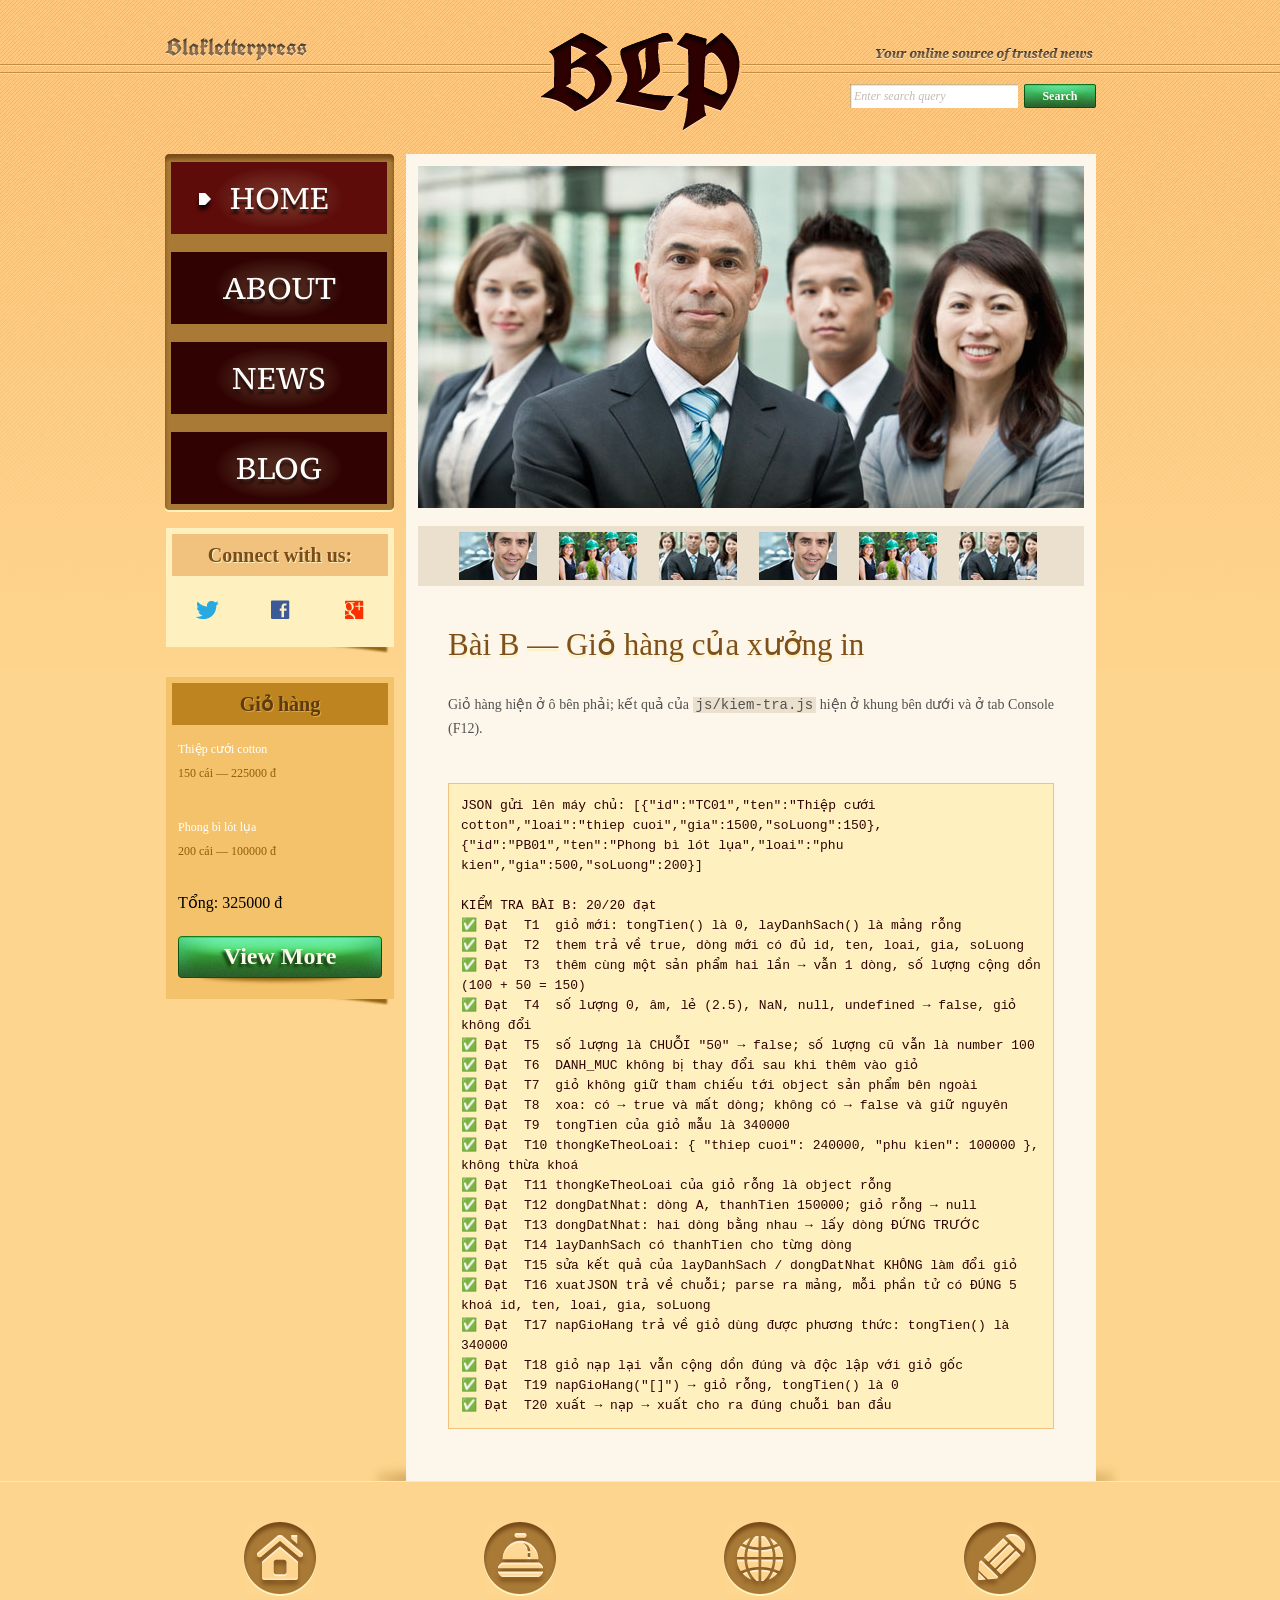
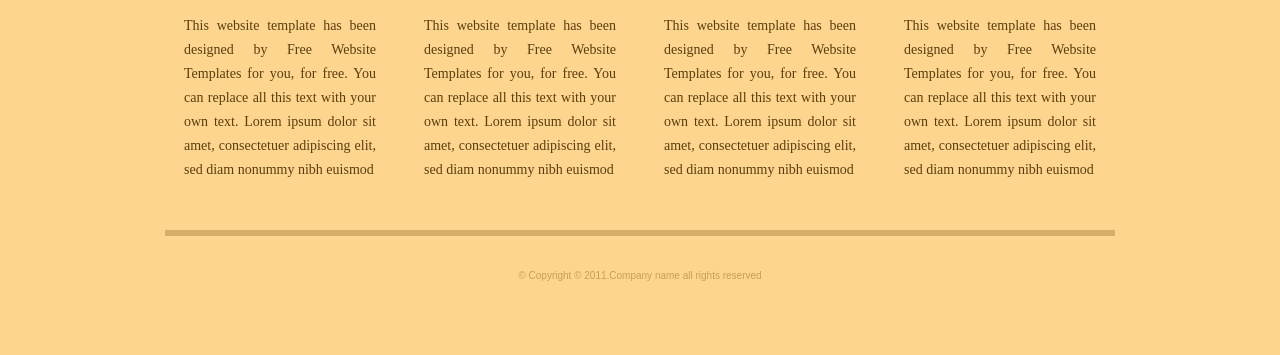
<file: js/Bai2/index.html>
<!DOCTYPE html>
<!-- Website template by freewebsitetemplates.com -->
<html>
<head>
	<meta charset="UTF-8">
	<title>Bài B – Giỏ hàng | Blakletterpress</title>
	<link rel="stylesheet" href="css/style.css" type="text/css">
	<link rel="stylesheet" href="css/bai-js.css" type="text/css">
</head>
<body>
	<div id="page">
		<div id="header">
			<div id="motto">
				<a href="index.html" class="sitename"><img src="images/blakletterpress.png" height="24" width="142" alt="SiteName"></a>
				<p>
					<img src="images/header-text.png" height="14" width="218" alt="Text">
				</p>
			</div>
			<div id="logo">
				<a href="index.html"><img src="images/logo.png" alt="LOGO"></a>
			</div>
			<div id="searchbar">
				<form action="#" method="post">
					<input type="text" value="Enter search query" class="txtfield" onBlur="javascript:if(this.value==''){this.value=this.defaultValue;}" onFocus="javascript:if(this.value==this.defaultValue){this.value='';}">
					<input type="submit" value="Search" class="btn">
				</form>
			</div>
		</div>
		<div id="contents">
			<div id="main">
				<div id="gallery">
					<div>
						<img src="images/team-large.jpg" alt="Img">
					</div>
					<ul>
						<li>
							<img src="images/smiling.jpg" alt="Img">
						</li>
						<li>
							<img src="images/ecofriends.jpg" alt="Img">
						</li>
						<li>
							<img src="images/team.jpg" alt="Img">
						</li>
						<li>
							<img src="images/smiling.jpg" alt="Img">
						</li>
						<li>
							<img src="images/ecofriends.jpg" alt="Img">
						</li>
						<li>
							<img src="images/team.jpg" alt="Img">
						</li>
					</ul>
				</div>
				<div class="body">
					<h1>Bài B — Giỏ hàng của xưởng in</h1>
					<p>
						Giỏ hàng hiện ở ô bên phải; kết quả của <code>js/kiem-tra.js</code> hiện ở khung bên dưới và ở tab Console (F12).
					</p>
					<pre id="ket-qua"></pre>
				</div>
			</div>
			<div id="sidebar">
				<div id="navigation">
					<div>
						<ul>
							<li class="selected">
								<a href="index.html">Home</a>
							</li>
							<li>
								<a href="about.html">About</a>
							</li>
							<li>
								<a href="news.html">News</a>
							</li>
							<li>
								<a href="blog.html">Blog</a>
							</li>
						</ul>
					</div>
				</div>
				<div class="section">
					<div id="connect">
						<h2>Connect with us:</h2>
						<a href="http://freewebsitetemplates.com/go/twitter/" target="_blank" class="twitter"></a> <a href="http://freewebsitetemplates.com/go/facebook/" target="_blank" class="facebook"></a> <a href="http://freewebsitetemplates.com/go/googleplus/" target="_blank" class="googleplus"></a>
					</div>
				</div>
				<div class="section">
					<div id="posts">
						<h2>Giỏ hàng</h2>
						<ul id="gio-hang">
							<li>
								<h5>Title Sample One</h5>
								<p>
									Lorem ipsum dolor sit amet, consectetur adipiscing elit. Donec eleifend ligula vel velit varius
								</p>
								<a href="news.html" class="more">Read more</a>
							</li>
							<li>
								<h5>Title Sample One</h5>
								<p>
									Lorem ipsum dolor sit amet, consectetur adipiscing elit. Donec eleifend ligula vel velit varius
								</p>
								<a href="news.html" class="more">Read more</a>
							</li>
						</ul>
						<a href="news.html" class="btn2">View More</a>
					</div>
				</div>
			</div>
		</div>
		<div id="footer">
			<div>
				<ul id="featured">
					<li>
						<a href="index.html" class="home"></a>
						<p>
							This website template has been designed by Free Website Templates for you, for free. You can replace all this text with your own text. Lorem ipsum dolor sit amet, consectetuer adipiscing elit, sed diam nonummy nibh euismod
						</p>
					</li>
					<li>
						<a href="index.html" class="bell"></a>
						<p>
							This website template has been designed by Free Website Templates for you, for free. You can replace all this text with your own text. Lorem ipsum dolor sit amet, consectetuer adipiscing elit, sed diam nonummy nibh euismod
						</p>
					</li>
					<li>
						<a href="index.html" class="globe"></a>
						<p>
							This website template has been designed by Free Website Templates for you, for free. You can replace all this text with your own text. Lorem ipsum dolor sit amet, consectetuer adipiscing elit, sed diam nonummy nibh euismod
						</p>
					</li>
					<li>
						<a href="index.html" class="pencil"></a>
						<p>
							This website template has been designed by Free Website Templates for you, for free. You can replace all this text with your own text. Lorem ipsum dolor sit amet, consectetuer adipiscing elit, sed diam nonummy nibh euismod
						</p>
					</li>
				</ul>
				<p id="footnote">
					© Copyright © 2011.Company name all rights reserved
				</p>
			</div>
		</div>
	</div>
	<script src="js/ho-tro.js"></script>
	<script src="js/bai-b-gio-hang.js"></script>
	<script src="js/kiem-tra.js"></script>
</body>
</html>
</file>
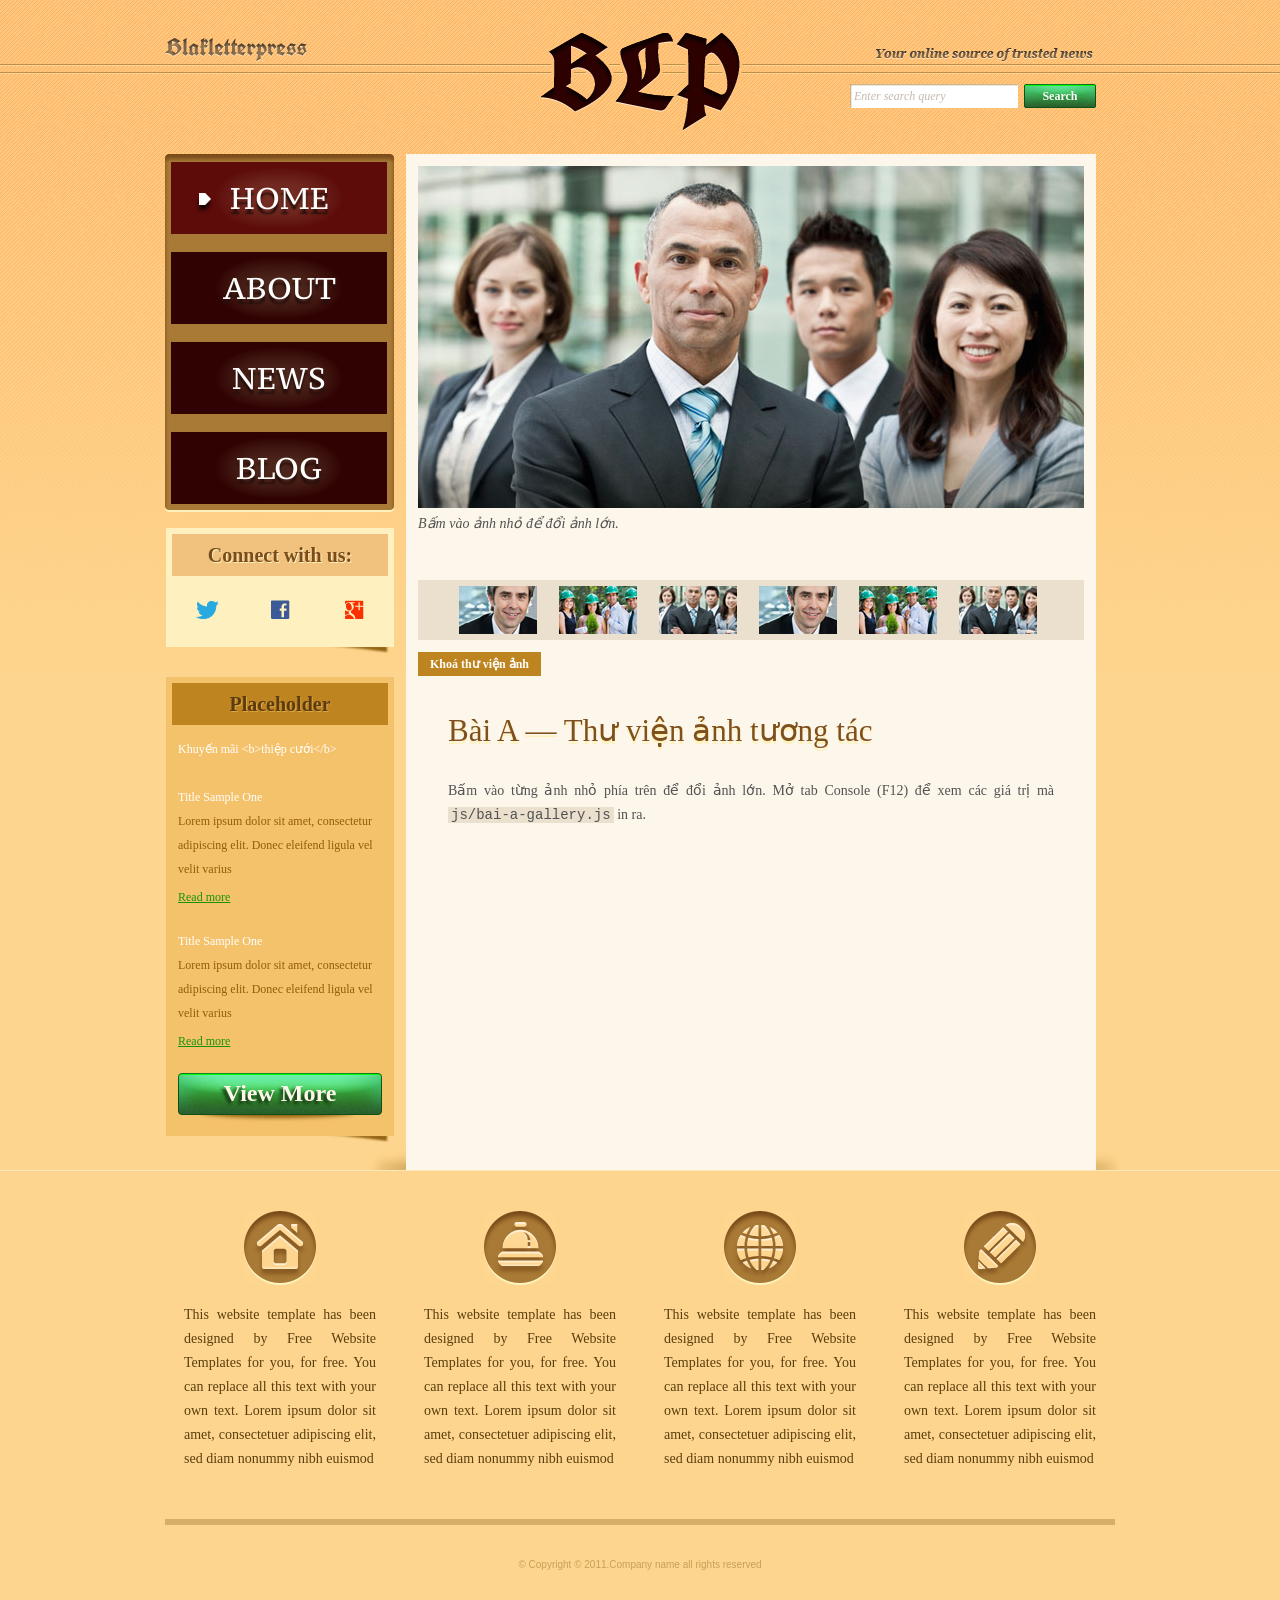
<file: js/Bai3/index.html>
<!DOCTYPE html>
<!-- Website template by freewebsitetemplates.com -->
<html>
<head>
	<meta charset="UTF-8">
	<title>Bài A – Thư viện ảnh | Blakletterpress</title>
	<link rel="stylesheet" href="css/style.css" type="text/css">
	<link rel="stylesheet" href="css/bai-js.css" type="text/css">
</head>
<body>
	<div id="page">
		<div id="header">
			<div id="motto">
				<a href="index.html" class="sitename"><img src="images/blakletterpress.png" height="24" width="142" alt="SiteName"></a>
				<p>
					<img src="images/header-text.png" height="14" width="218" alt="Text">
				</p>
			</div>
			<div id="logo">
				<a href="index.html"><img src="images/logo.png" alt="LOGO"></a>
			</div>
			<div id="searchbar">
				<form action="#" method="post">
					<input type="text" id="o-tim-kiem" value="Enter search query" class="txtfield">
					<input type="submit" value="Search" class="btn">
				</form>
			</div>
		</div>
		<div id="contents">
			<div id="main">
				<div id="gallery">
					<div>
						<img src="images/team-large.jpg" alt="Img">
					</div>
					<ul>
						<li>
							<img src="images/smiling.jpg" alt="meeting">
						</li>
						<li>
							<img src="images/ecofriends.jpg" alt="team-large">
						</li>
						<li>
							<img src="images/team.jpg" alt="team-large">
						</li>
						<li>
							<img src="images/smiling.jpg" alt="meeting">
						</li>
						<li>
							<img src="images/ecofriends.jpg" alt="team-large">
						</li>
						<li>
							<img src="images/team.jpg" alt="team-large">
						</li>
					</ul>
					<button type="button" id="nut-khoa">Khoá thư viện ảnh</button>
				</div>
				<div class="body">
					<h1>Bài A — Thư viện ảnh tương tác</h1>
					<p>
						Bấm vào từng ảnh nhỏ phía trên để đổi ảnh lớn. Mở tab Console (F12) để xem các giá trị mà <code>js/bai-a-gallery.js</code> in ra.
					</p>
				</div>
			</div>
			<div id="sidebar">
				<div id="navigation">
					<div>
						<ul>
							<li class="selected">
								<a href="index.html">Home</a>
							</li>
							<li>
								<a href="about.html">About</a>
							</li>
							<li>
								<a href="news.html">News</a>
							</li>
							<li>
								<a href="blog.html">Blog</a>
							</li>
						</ul>
					</div>
				</div>
				<div class="section">
					<div id="connect">
						<h2>Connect with us:</h2>
						<a href="http://freewebsitetemplates.com/go/twitter/" target="_blank" class="twitter"></a> <a href="http://freewebsitetemplates.com/go/facebook/" target="_blank" class="facebook"></a> <a href="http://freewebsitetemplates.com/go/googleplus/" target="_blank" class="googleplus"></a>
					</div>
				</div>
				<div class="section">
					<div id="posts">
						<h2>Placeholder</h2>
						<ul>
							<li>
								<h5>Title Sample One</h5>
								<p>
									Lorem ipsum dolor sit amet, consectetur adipiscing elit. Donec eleifend ligula vel velit varius
								</p>
								<a href="news.html" class="more">Read more</a>
							</li>
							<li>
								<h5>Title Sample One</h5>
								<p>
									Lorem ipsum dolor sit amet, consectetur adipiscing elit. Donec eleifend ligula vel velit varius
								</p>
								<a href="news.html" class="more">Read more</a>
							</li>
						</ul>
						<a href="news.html" class="btn2">View More</a>
					</div>
				</div>
			</div>
		</div>
		<div id="footer">
			<div>
				<ul id="featured">
					<li>
						<a href="index.html" class="home"></a>
						<p>
							This website template has been designed by Free Website Templates for you, for free. You can replace all this text with your own text. Lorem ipsum dolor sit amet, consectetuer adipiscing elit, sed diam nonummy nibh euismod
						</p>
					</li>
					<li>
						<a href="index.html" class="bell"></a>
						<p>
							This website template has been designed by Free Website Templates for you, for free. You can replace all this text with your own text. Lorem ipsum dolor sit amet, consectetuer adipiscing elit, sed diam nonummy nibh euismod
						</p>
					</li>
					<li>
						<a href="index.html" class="globe"></a>
						<p>
							This website template has been designed by Free Website Templates for you, for free. You can replace all this text with your own text. Lorem ipsum dolor sit amet, consectetuer adipiscing elit, sed diam nonummy nibh euismod
						</p>
					</li>
					<li>
						<a href="index.html" class="pencil"></a>
						<p>
							This website template has been designed by Free Website Templates for you, for free. You can replace all this text with your own text. Lorem ipsum dolor sit amet, consectetuer adipiscing elit, sed diam nonummy nibh euismod
						</p>
					</li>
				</ul>
				<p id="footnote">
					© Copyright © 2011.Company name all rights reserved
				</p>
			</div>
		</div>
	</div>
	<script src="js/bai-a-gallery.js"></script>
</body>
</html>
</file>
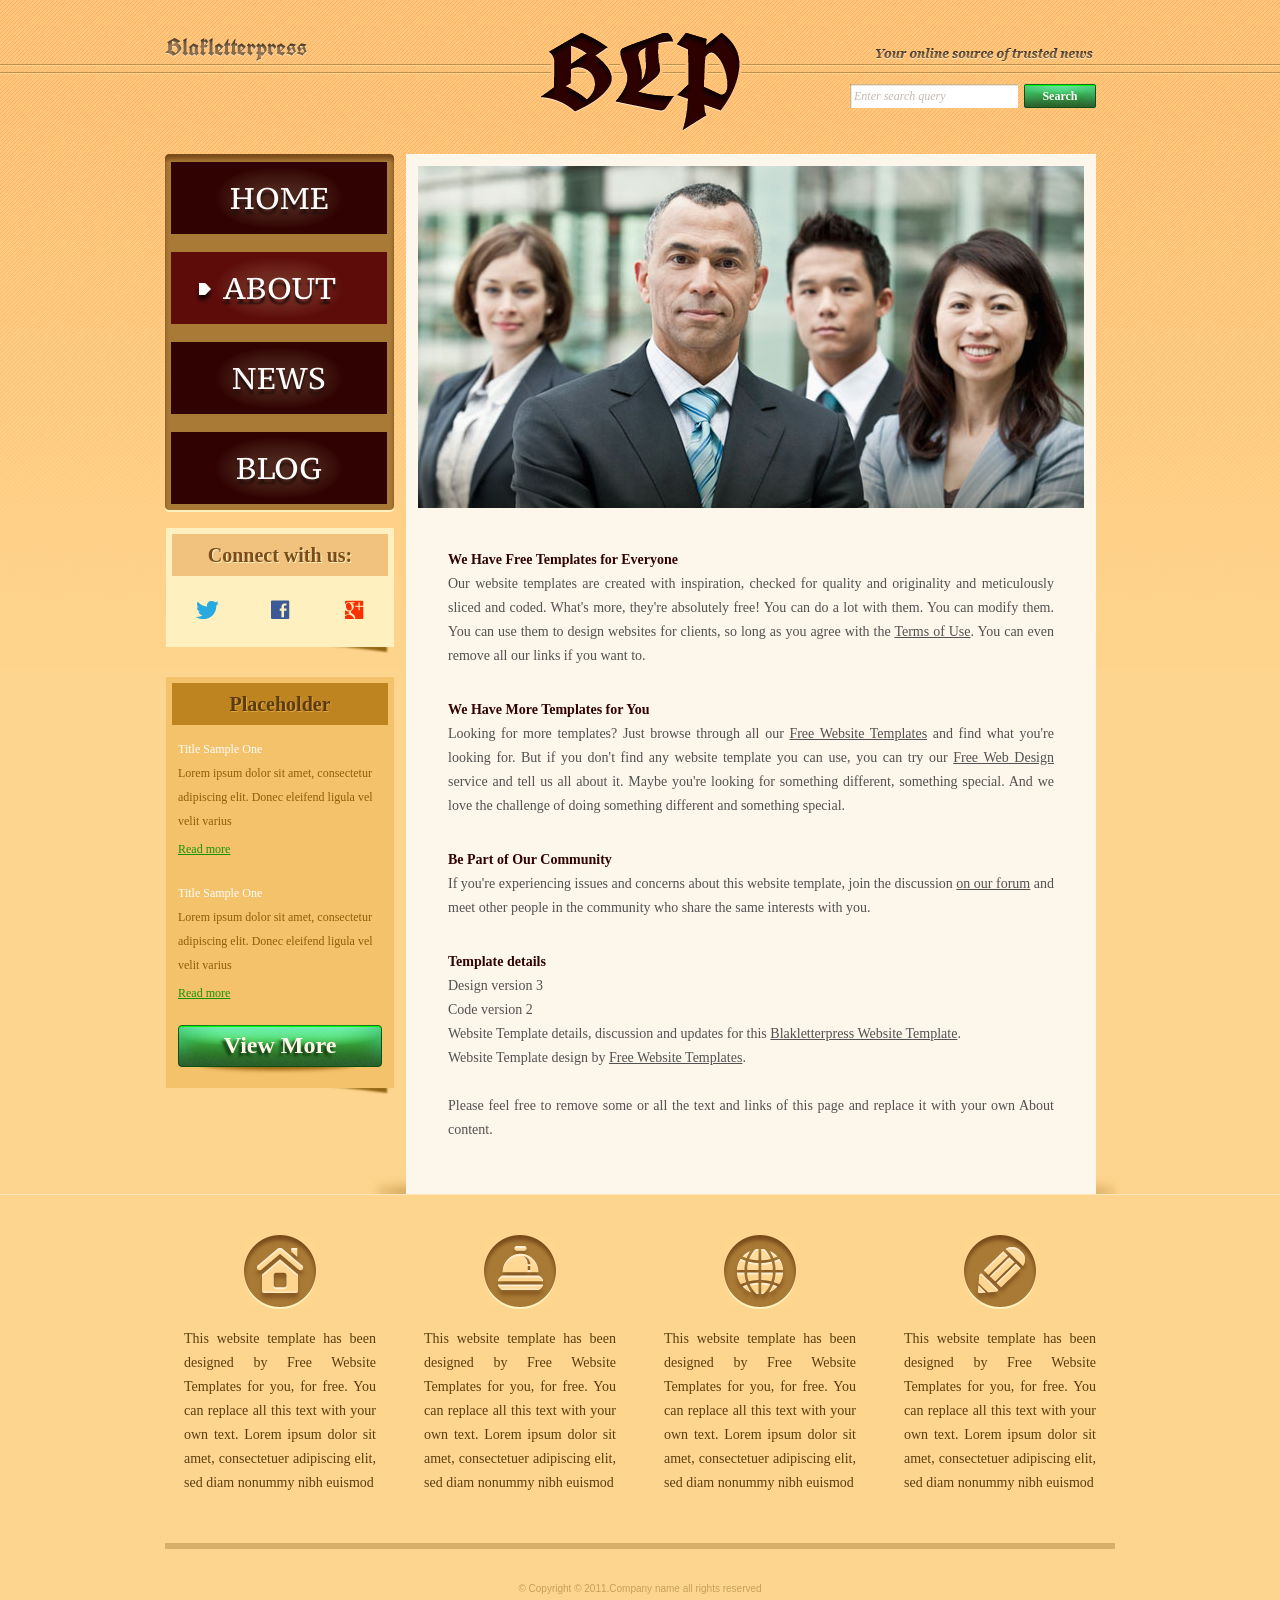
<file: about.html>
<!DOCTYPE html>
<!-- Website template by freewebsitetemplates.com -->
<html>
<head>
	<meta charset="UTF-8">
	<title>About - Blakletterpress Website Template</title>
	<link rel="stylesheet" href="css/style.css" type="text/css">
</head>
<body>
	<div id="page">
		<div id="header">
			<div id="motto">
				<a href="index.html" class="sitename"><img src="images/blakletterpress.png" height="24" width="142" alt="SiteName"></a>
				<p>
					<img src="images/header-text.png" height="14" width="218" alt="Text">
				</p>
			</div>
			<div id="logo">
				<a href="index.html"><img src="images/logo.png" alt="LOGO"></a>
			</div>
			<div id="searchbar">
				<form action="#" method="post">
					<input type="text" value="Enter search query" class="txtfield" onBlur="javascript:if(this.value==''){this.value=this.defaultValue;}" onFocus="javascript:if(this.value==this.defaultValue){this.value='';}">
					<input type="submit" value="Search" class="btn">
				</form>
			</div>
		</div>
		<div id="contents">
			<div id="main">
				<div id="gallery">
					<div>
						<img src="images/team-large.jpg" alt="Img">
					</div>
				</div>
				<div id="about" class="body">
					<h4>We Have Free Templates for Everyone</h4>
					<p>
						Our website templates are created with inspiration, checked for quality and originality and meticulously sliced and coded. What's more, they're absolutely free! You can do a lot with them. You can modify them. You can use them to design websites for clients, so long as you agree with the <a href="http://www.freewebsitetemplates.com/about/terms/">Terms of Use</a>. You can even remove all our links if you want to.
					</p>
					<h4>We Have More Templates for You</h4>
					<p>
						Looking for more templates? Just browse through all our <a href="http://www.freewebsitetemplates.com/">Free Website Templates</a> and find what you're looking for. But if you don't find any website template you can use, you can try our <a href="http://www.freewebsitetemplates.com/freewebdesign/">Free Web Design</a> service and tell us all about it. Maybe you're looking for something different, something special. And we love the challenge of doing something different and something special.
					</p>
					<h4>Be Part of Our Community</h4>
					<p>
						If you're experiencing issues and concerns about this website template, join the discussion <a href="http://www.freewebsitetemplates.com/forums/">on our forum</a> and meet other people in the community who share the same interests with you.
					</p>
					<h4>Template details</h4>
					<p>
						Design version 3<br> Code version 2<br> Website Template details, discussion and updates for this <a href="http://www.freewebsitetemplates.com/forums/f18/">Blakletterpress Website Template</a>.<br> Website Template design by <a href="http://www.freewebsitetemplates.com/">Free Website Templates</a>.<br><br> Please feel free to remove some or all the text and links of this page and replace it with your own About content.
					</p>
				</div>
			</div>
			<div id="sidebar">
				<div id="navigation">
					<div>
						<ul>
							<li>
								<a href="index.html">Home</a>
							</li>
							<li class="selected">
								<a href="about.html">About</a>
							</li>
							<li>
								<a href="news.html">News</a>
							</li>
							<li>
								<a href="blog.html">Blog</a>
							</li>
						</ul>
					</div>
				</div>
				<div class="section">
					<div id="connect">
						<h2>Connect with us:</h2>
						<a href="http://freewebsitetemplates.com/go/twitter/" target="_blank" class="twitter"></a> <a href="http://freewebsitetemplates.com/go/facebook/" target="_blank" class="facebook"></a> <a href="http://freewebsitetemplates.com/go/googleplus/" target="_blank" class="googleplus"></a>
					</div>
				</div>
				<div class="section">
					<div id="posts">
						<h2>Placeholder</h2>
						<ul>
							<li>
								<h5>Title Sample One</h5>
								<p>
									Lorem ipsum dolor sit amet, consectetur adipiscing elit. Donec eleifend ligula vel velit varius
								</p>
								<a href="news.html" class="more">Read more</a>
							</li>
							<li>
								<h5>Title Sample One</h5>
								<p>
									Lorem ipsum dolor sit amet, consectetur adipiscing elit. Donec eleifend ligula vel velit varius
								</p>
								<a href="news.html" class="more">Read more</a>
							</li>
						</ul>
						<a href="news.html" class="btn2">View More</a>
					</div>
				</div>
			</div>
		</div>
		<div id="footer">
			<div>
				<ul id="featured">
					<li>
						<a href="index.html" class="home"></a>
						<p>
							This website template has been designed by Free Website Templates for you, for free. You can replace all this text with your own text. Lorem ipsum dolor sit amet, consectetuer adipiscing elit, sed diam nonummy nibh euismod
						</p>
					</li>
					<li>
						<a href="index.html" class="bell"></a>
						<p>
							This website template has been designed by Free Website Templates for you, for free. You can replace all this text with your own text. Lorem ipsum dolor sit amet, consectetuer adipiscing elit, sed diam nonummy nibh euismod
						</p>
					</li>
					<li>
						<a href="index.html" class="globe"></a>
						<p>
							This website template has been designed by Free Website Templates for you, for free. You can replace all this text with your own text. Lorem ipsum dolor sit amet, consectetuer adipiscing elit, sed diam nonummy nibh euismod
						</p>
					</li>
					<li>
						<a href="index.html" class="pencil"></a>
						<p>
							This website template has been designed by Free Website Templates for you, for free. You can replace all this text with your own text. Lorem ipsum dolor sit amet, consectetuer adipiscing elit, sed diam nonummy nibh euismod
						</p>
					</li>
					</li>
				</ul>
				<p id="footnote">
					© Copyright © 2011.Company name all rights reserved
				</p>
			</div>
		</div>
	</div>
</body>
</html>
</file>
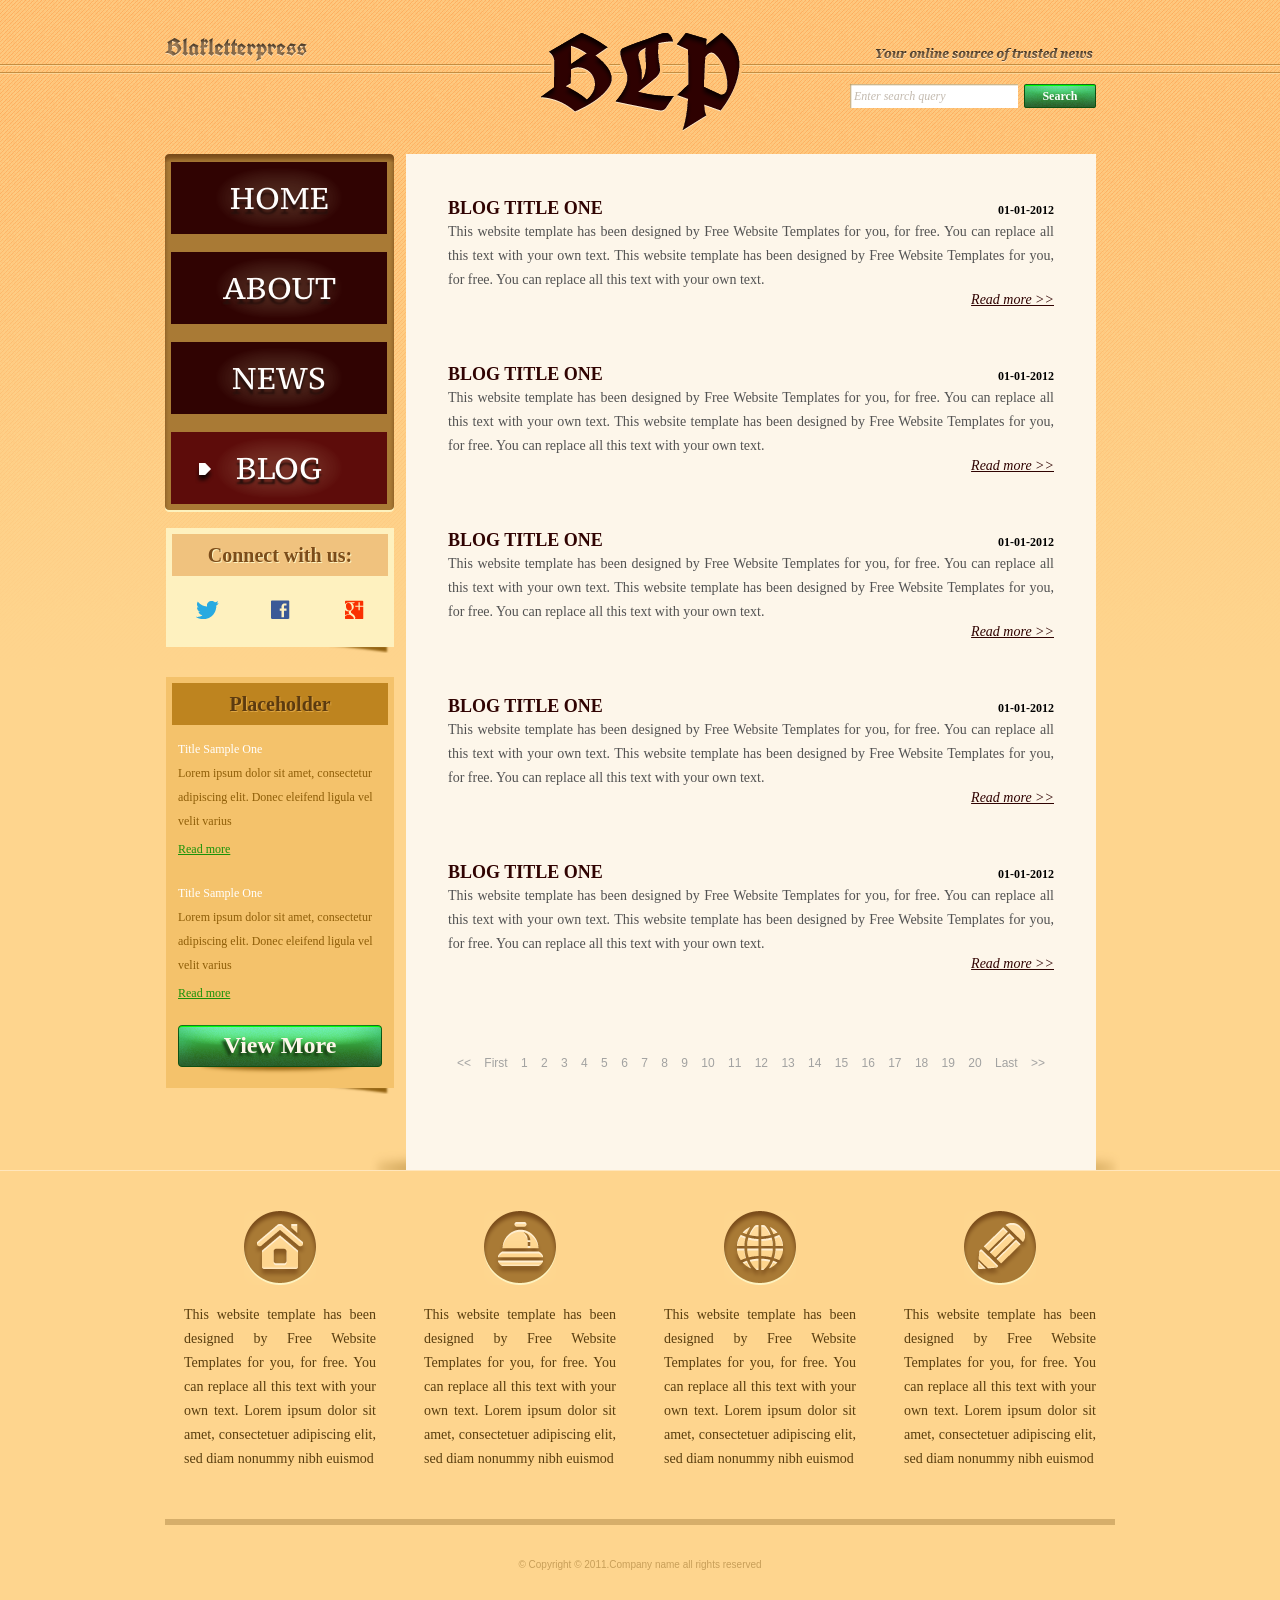
<file: blog.html>
<!DOCTYPE html>
<!-- Website template by freewebsitetemplates.com -->
<html>
<head>
	<meta charset="UTF-8">
	<title>Blog - Blakletterpress Website Template</title>
	<link rel="stylesheet" href="css/style.css" type="text/css">
</head>
<body>
	<div id="page">
		<div id="header">
			<div id="motto">
				<a href="index.html" class="sitename"><img src="images/blakletterpress.png" height="24" width="142" alt="SiteName"></a>
				<p>
					<img src="images/header-text.png" height="14" width="218" alt="Text">
				</p>
			</div>
			<div id="logo">
				<a href="index.html"><img src="images/logo.png" alt="LOGO"></a>
			</div>
			<div id="searchbar">
				<form action="#" method="post">
					<input type="text" value="Enter search query" class="txtfield" onBlur="javascript:if(this.value==''){this.value=this.defaultValue;}" onFocus="javascript:if(this.value==this.defaultValue){this.value='';}">
					<input type="submit" value="Search" class="btn">
				</form>
			</div>
		</div>
		<div id="contents">
			<div id="main">
				<div class="body">
					<ul id="list">
						<li>
							<span class="time">01-01-2012</span>
							<h3>BLOG TITLE ONE</h3>
							<p>
								This website template has been designed by Free Website Templates for you, for free. You can replace all this text with your own text. This website template has been designed by Free Website Templates for you, for free. You can replace all this text with your own text.
							</p>
							<a href="blog.html" class="more">Read more >></a>
						</li>
						<li>
							<span class="time">01-01-2012</span>
							<h3>BLOG TITLE ONE</h3>
							<p>
								This website template has been designed by Free Website Templates for you, for free. You can replace all this text with your own text. This website template has been designed by Free Website Templates for you, for free. You can replace all this text with your own text.
							</p>
							<a href="blog.html" class="more">Read more >></a>
						</li>
						<li>
							<span class="time">01-01-2012</span>
							<h3>BLOG TITLE ONE</h3>
							<p>
								This website template has been designed by Free Website Templates for you, for free. You can replace all this text with your own text. This website template has been designed by Free Website Templates for you, for free. You can replace all this text with your own text.
							</p>
							<a href="blog.html" class="more">Read more >></a>
						</li>
						<li>
							<span class="time">01-01-2012</span>
							<h3>BLOG TITLE ONE</h3>
							<p>
								This website template has been designed by Free Website Templates for you, for free. You can replace all this text with your own text. This website template has been designed by Free Website Templates for you, for free. You can replace all this text with your own text.
							</p>
							<a href="blog.html" class="more">Read more >></a>
						</li>
						<li>
							<span class="time">01-01-2012</span>
							<h3>BLOG TITLE ONE</h3>
							<p>
								This website template has been designed by Free Website Templates for you, for free. You can replace all this text with your own text. This website template has been designed by Free Website Templates for you, for free. You can replace all this text with your own text.
							</p>
							<a href="blog.html" class="more">Read more >></a>
						</li>
					</ul>
					<div id="pagination">
						<a href="blog.html">&lt;&lt;</a> <a href="blog.html">First</a> <a href="blog.html">1</a> <a href="blog.html">2</a> <a href="blog.html">3</a> <a href="blog.html">4</a> <a href="blog.html">5</a> <a href="blog.html">6</a> <a href="blog.html">7</a> <a href="blog.html">8</a> <a href="blog.html">9</a> <a href="blog.html">10</a> <a href="blog.html">11</a> <a href="blog.html">12</a> <a href="blog.html">13</a> <a href="blog.html">14</a> <a href="blog.html">15</a> <a href="blog.html">16</a> <a href="blog.html">17</a> <a href="blog.html">18</a> <a href="blog.html">19</a> <a href="blog.html">20</a> <a href="blog.html">Last</a> <a href="blog.html">&gt;&gt;</a>
					</div>
				</div>
			</div>
			<div id="sidebar">
				<div id="navigation">
					<div>
						<ul>
							<li>
								<a href="index.html">Home</a>
							</li>
							<li>
								<a href="about.html">About</a>
							</li>
							<li>
								<a href="news.html">News</a>
							</li>
							<li class="selected">
								<a href="blog.html">Blog</a>
							</li>
						</ul>
					</div>
				</div>
				<div class="section">
					<div id="connect">
						<h2>Connect with us:</h2>
						<a href="http://freewebsitetemplates.com/go/twitter/" target="_blank" class="twitter"></a> <a href="http://freewebsitetemplates.com/go/facebook/" target="_blank" class="facebook"></a> <a href="http://freewebsitetemplates.com/go/googleplus/" target="_blank" class="googleplus"></a>
					</div>
				</div>
				<div class="section">
					<div id="posts">
						<h2>Placeholder</h2>
						<ul>
							<li>
								<h5>Title Sample One</h5>
								<p>
									Lorem ipsum dolor sit amet, consectetur adipiscing elit. Donec eleifend ligula vel velit varius
								</p>
								<a href="news.html" class="more">Read more</a>
							</li>
							<li>
								<h5>Title Sample One</h5>
								<p>
									Lorem ipsum dolor sit amet, consectetur adipiscing elit. Donec eleifend ligula vel velit varius
								</p>
								<a href="news.html" class="more">Read more</a>
							</li>
						</ul>
						<a href="news.html" class="btn2">View More</a>
					</div>
				</div>
			</div>
		</div>
		<div id="footer">
			<div>
				<ul id="featured">
					<li>
						<a href="index.html" class="home"></a>
						<p>
							This website template has been designed by Free Website Templates for you, for free. You can replace all this text with your own text. Lorem ipsum dolor sit amet, consectetuer adipiscing elit, sed diam nonummy nibh euismod
						</p>
					</li>
					<li>
						<a href="index.html" class="bell"></a>
						<p>
							This website template has been designed by Free Website Templates for you, for free. You can replace all this text with your own text. Lorem ipsum dolor sit amet, consectetuer adipiscing elit, sed diam nonummy nibh euismod
						</p>
					</li>
					<li>
						<a href="index.html" class="globe"></a>
						<p>
							This website template has been designed by Free Website Templates for you, for free. You can replace all this text with your own text. Lorem ipsum dolor sit amet, consectetuer adipiscing elit, sed diam nonummy nibh euismod
						</p>
					</li>
					<li>
						<a href="index.html" class="pencil"></a>
						<p>
							This website template has been designed by Free Website Templates for you, for free. You can replace all this text with your own text. Lorem ipsum dolor sit amet, consectetuer adipiscing elit, sed diam nonummy nibh euismod
						</p>
					</li>
				</ul>
				<p id="footnote">
					© Copyright © 2011.Company name all rights reserved
				</p>
			</div>
		</div>
	</div>
</body>
</html>
</file>
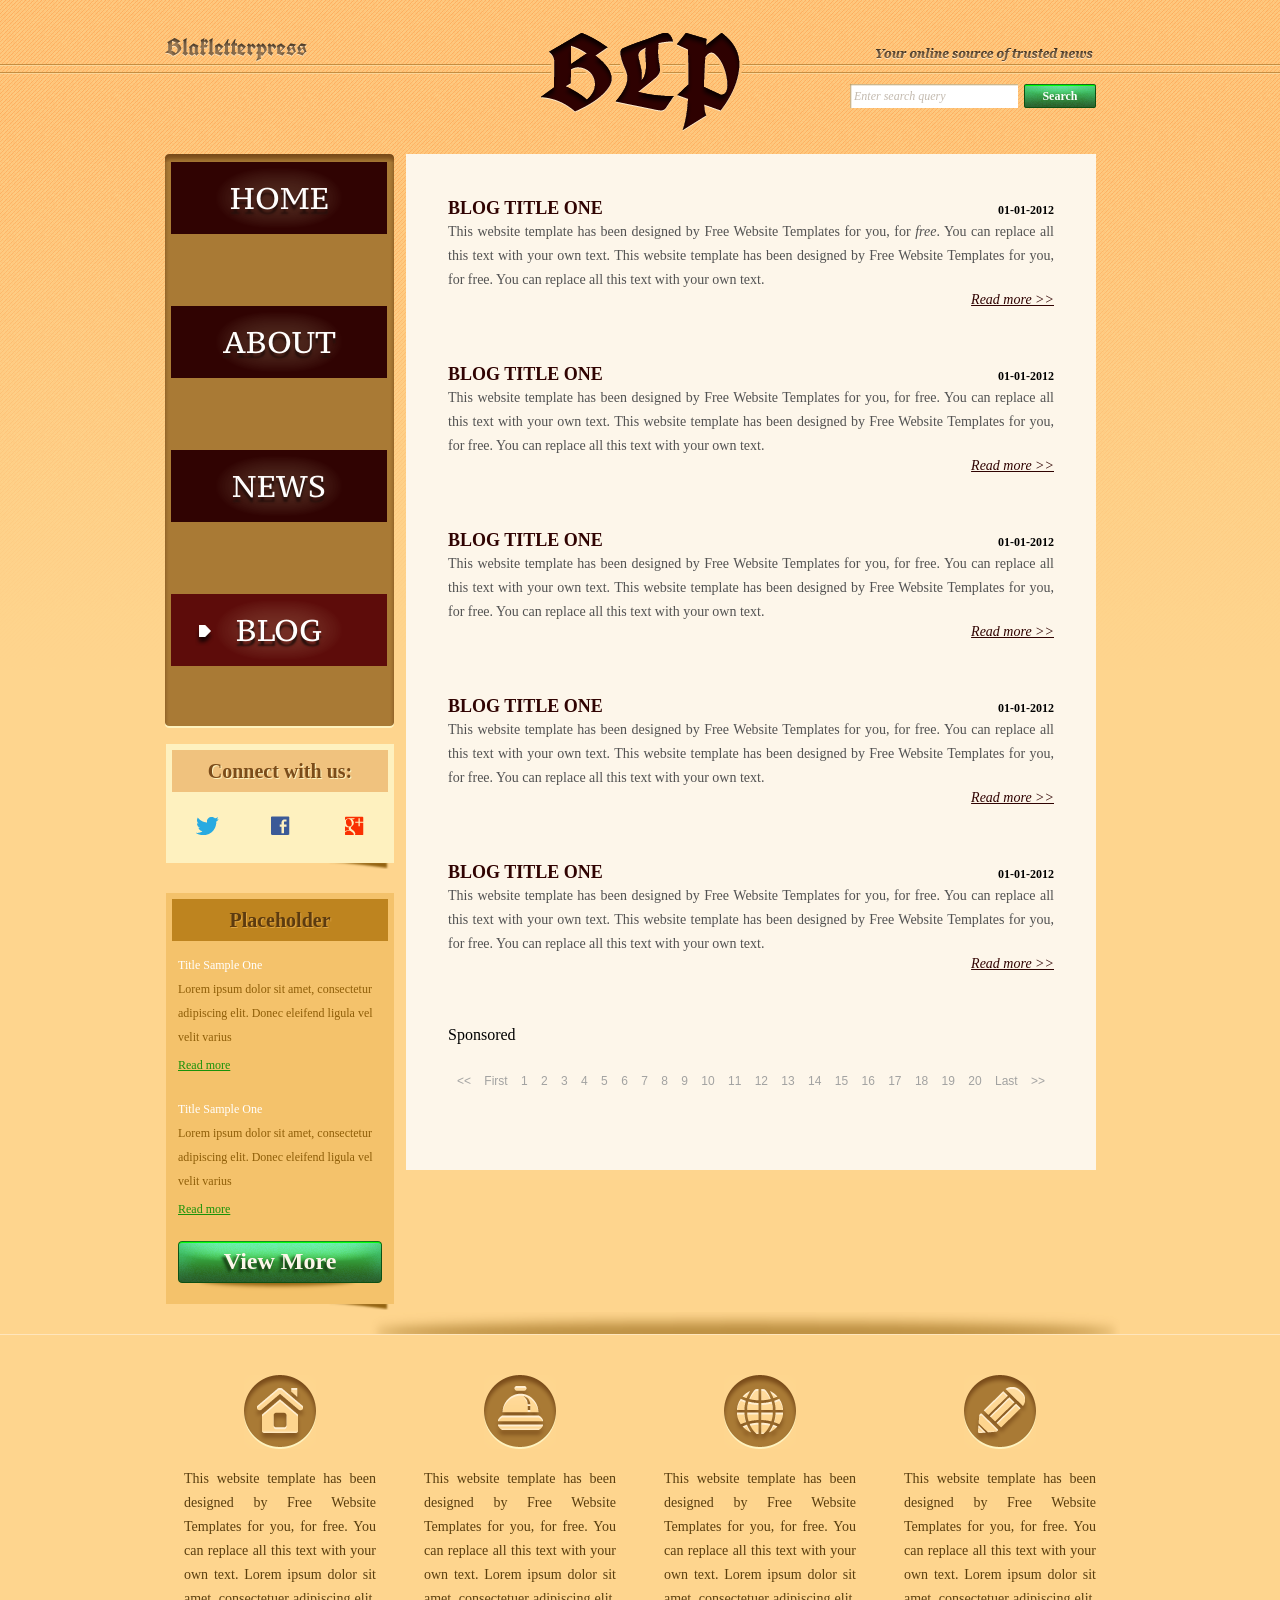
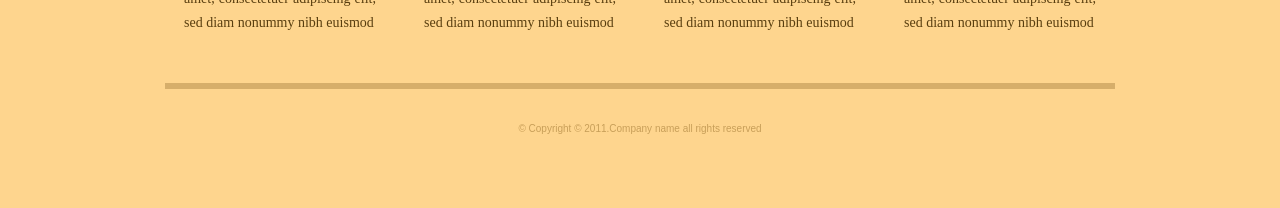
<file: blog_wrong.html>
<!DOCTYPE html>
<!-- Website template by freewebsitetemplates.com -->
<html>
<head>
	<meta charset="utf8">
	<title>Blog - Blakletterpress Website Template</title>
	<title>Blakletterpress</title>
	<link rel="stylesheet" href="css/style.css" type="text/css">
</head>
<body>
	<div id="page">
		<div id="header">
			<div id="motto">
				<a href="index.html" class="sitename" class="brand"><img src="images/blakletterpress.png" height="24" width="142px" alt="SiteName"></a>
				<p>
					<img src="images/header-text.png" height="14" width="218">
				</p>
			</div>
			<div id="logo">
				<a href="index.html"><img src="images/logo.png" alt="LOGO"></a>
			</div>
			<div id="searchbar">
				<form action="#" method="post">
					<input type="text" value="Enter search query" class="txtfield" onBlur="javascript:if(this.value==''){this.value=this.defaultValue;}" onFocus="javascript:if(this.value==this.defaultValue){this.value='';}">
					<input type="submit" value="Search" class="btn">
				</form>
			</div>
		</div>
		<div id="contents">
			<div id="main">
				<div class="body">
					<ul id="list">
						<li>
							<span class="time">01-01-2012</span>
							<h3>BLOG TITLE ONE</h3>
							<p>
								This website template has been designed by Free Website Templates for you, for <i>free</i>. You can replace all this text with your own text. This website template has been designed by Free Website Templates for you, for free. You can replace all this text with your own text.
							</p>
							<a href="blog.html" class="more">Read more >></a>
						</li>
						<li>
							<span class="time">01-01-2012</span>
							<h3>BLOG TITLE ONE</h3>
							<p>
								This website template has been designed by Free Website Templates for you, for free. You can replace all this text with your own text. This website template has been designed by Free Website Templates for you, for free. You can replace all this text with your own text.
							</p>
							<a href="blog.html" class="more">Read more >></a>
						</li>
						<li>
							<span class="time">01-01-2012</span>
							<h3>BLOG TITLE ONE</h3>
							<p>
								This website template has been designed by Free Website Templates for you, for free. You can replace all this text with your own text. This website template has been designed by Free Website Templates for you, for free. You can replace all this text with your own text.
							</p>
							<a href="blog.html" class="more">Read more >></a>
						</li>
						<li>
							<span class="time">01-01-2012</span>
							<h3>BLOG TITLE ONE</h3>
							<p>
								This website template has been designed by Free Website Templates for you, for free. You can replace all this text with your own text. This website template has been designed by Free Website Templates for you, for free. You can replace all this text with your own text.
							</p>
							<a href="blog.html" class="more">Read more >></a>
						</li>
						<li>
							<span class="time">01-01-2012</span>
							<h3>BLOG TITLE ONE</h3>
							<p>
								This website template has been designed by Free Website Templates for you, for free. You can replace all this text with your own text. This website template has been designed by Free Website Templates for you, for free. You can replace all this text with your own text.
							</p>
							<a href="blog.html" class="more">Read more >></a>
						</li>
						<div class="ad">Sponsored</div>
					</ul>
					<div id="pagination">
						<a href="blog.html">&lt;&lt;</a> <a href="blog.html?page=2&sort=new">First</a> <a href="blog.html">1 <a href="blog.html">2</a> <a href="blog.html">3</a> <a href="blog.html">4</a> <a href="blog.html">5</a> <a href="blog.html">6</a> <a href="blog.html">7</a> <a href="blog.html">8</a> <a href="blog.html">9</a> <a href="blog.html">10</a> <a href="blog.html">11</a> <a href="blog.html">12</a> <a href="blog.html">13</a> <a href="blog.html">14</a> <a href="blog.html">15</a> <a href="blog.html">16</a> <a href="blog.html">17</a> <a href="blog.html">18</a> <a href="blog.html">19</a> <a href="blog.html">20</a> <a href="blog.html">Last</a> <a href="blog.html">&gt;&gt;</a>
					</div>
				</div>
			</div>
			<div id="sidebar">
				<div id="navigation">
					<div>
						<ul id="list">
							<li>
								<a href="index.html">Home</a>
							</li>
							<li>
								<a href="about.html">About</a>
							</li>
							<li>
								<a href="news.html">News</a>
							</li>
							<li class="selected">
								<a href="blog.html">Blog</a>
							</li>
						</ul>
					</div>
				</div>
				<div class="section">
					<div id="connect">
						<h2>Connect with us:</h2>
						<a href="http://freewebsitetemplates.com/go/twitter/" target="_blank" class="twitter"></a> <a href="http://freewebsitetemplates.com/go/facebook/" target="_blank" class="facebook"></a> <a href="http://freewebsitetemplates.com/go/googleplus/" target="_blank" class="googleplus"></a>
					</div>
				</div>
				<div class="section">
					<div id="posts">
						<h2>Placeholder</h2>
						<ul>
							<li>
								<h5>Title Sample One</h5>
								<p>
									Lorem ipsum dolor sit amet, consectetur adipiscing elit. Donec eleifend ligula vel velit varius
								</p>
								<a href="news.html" class="more">Read more</a>
							</li>
							<li>
								<h5>Title Sample One</h5>
								<p>
									Lorem ipsum dolor sit amet, consectetur adipiscing elit. Donec eleifend ligula vel velit varius
								</p>
								<a href="news.html" class="more">Read more</a>
							</li>
						</ol>
						<a href="" class="btn2">View More</a>
					</div>
				</div>
			</div>
		</div>
		<div id="footer">
			<div>
				<ul id="featured">
					<li>
						<a href="index.html" class="home"></a>
						<p>
							This website template has been designed by Free Website Templates for you, for free. You can replace all this text with your own text. Lorem ipsum dolor sit amet, consectetuer adipiscing elit, sed diam nonummy nibh euismod
						</p>
					</li>
					<li>
						<a href="index.html" class="bell"></a>
						<p>
							This website template has been designed by Free Website Templates for you, for free. You can replace all this text with your own text. Lorem ipsum dolor sit amet, consectetuer adipiscing elit, sed diam nonummy nibh euismod
						</p>
					</li>
					<li>
						<a href="index.html" class="globe"></a>
						<p>
							This website template has been designed by Free Website Templates for you, for free. You can replace all this text with your own text. Lorem ipsum dolor sit amet, consectetuer adipiscing elit, sed diam nonummy nibh euismod
						</p>
					</li>
					<li>
						<a href="index.html" class="pencil"></a>
						<p>
							This website template has been designed by Free Website Templates for you, for free. You can replace all this text with your own text. Lorem ipsum dolor sit amet, consectetuer adipiscing elit, sed diam nonummy nibh euismod
						</p>
					</li>
				</ul>
				<p id="footnote">
					© Copyright © 2011.Company name all rights reserved
				</p>
			</div>
		</div>
	</div>
</body>
</html>
</file>
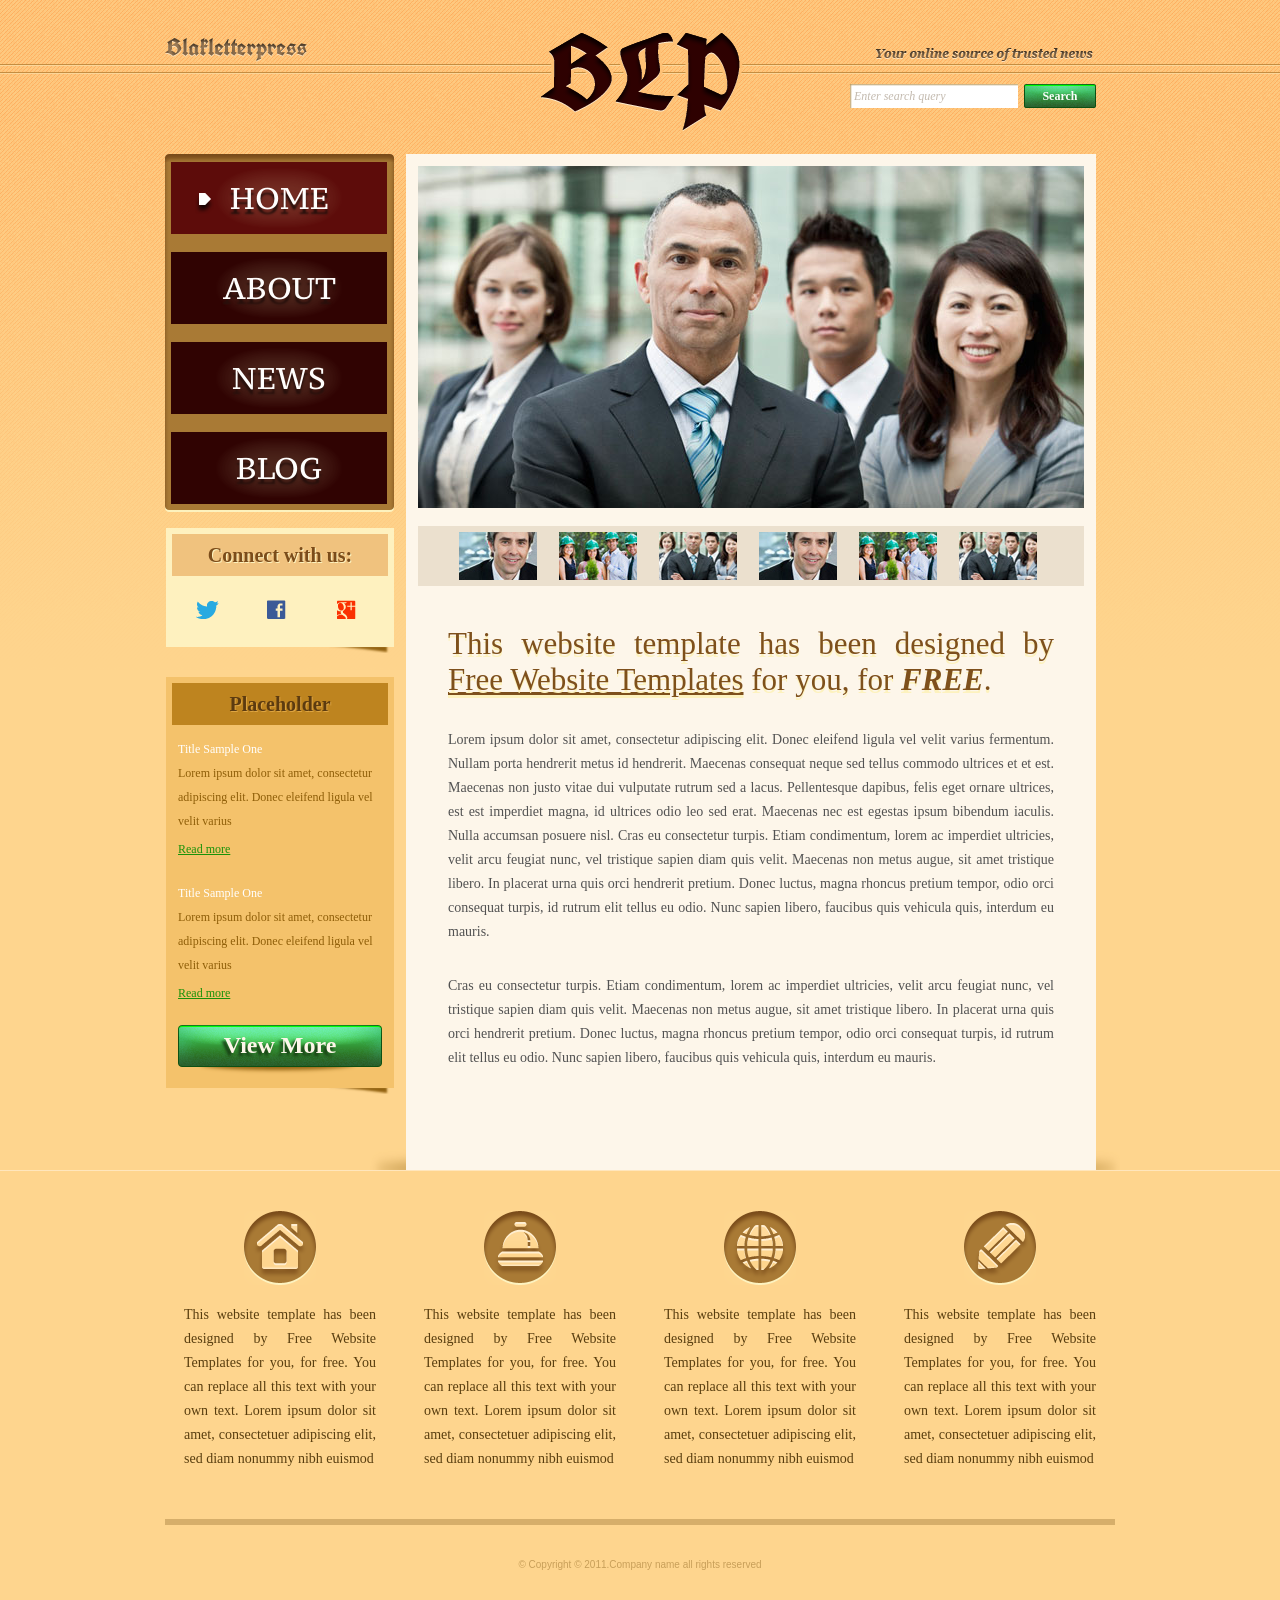
<file: index_new.html>
<!DOCTYPE html>
<html lang="en">
<head>
	<meta charset="UTF-8">
	<meta name="description" content="Blakletterpress - tin tức và nội dung về công nghệ xanh">
	<title>Blakletterpress Website Template</title>
	<link rel="stylesheet" href="css/style.css" type="text/css">
</head>
<body>
	<div id="page">
		<header id="header"><div id="motto"><a href="index.html" class="sitename"><img src="images/blakletterpress.png" height="24" width="142" alt="Blakletterpress"></a><p><img src="images/header-text.png" height="14" width="218" alt="Your online source of trusted news"></p></div><div id="logo"><a href="index.html"><img src="images/logo.png" alt="BLP logo"></a></div><div id="searchbar"><form action="#" method="post"><input type="text" value="Enter search query" class="txtfield" onBlur="javascript:if(this.value==''){this.value=this.defaultValue;}" onFocus="javascript:if(this.value==this.defaultValue){this.value='';}"><input type="submit" value="Search" class="btn"></form></div></header>
		<div id="contents">
			<main id="main"><div id="gallery"><div><img src="images/team-large.jpg" alt="Đội ngũ tham dự sự kiện"></div><ul><li><img src="images/smiling.jpg" alt="Khách tham dự"></li><li><img src="images/ecofriends.jpg" alt="Công nghệ xanh"></li><li><img src="images/team.jpg" alt="Đội ngũ"></li><li><img src="images/smiling.jpg" alt="Khách tham dự"></li><li><img src="images/ecofriends.jpg" alt="Công nghệ xanh"></li><li><img src="images/team.jpg" alt="Đội ngũ"></li></ul></div><div class="body"><h1>This website template has been designed by <a href="http://www.freewebsitetemplates.com/">Free Website Templates</a> for you, for <em>free</em>.</h1><p>Lorem ipsum dolor sit amet, consectetur adipiscing elit. Donec eleifend ligula vel velit varius fermentum. Nullam porta hendrerit metus id hendrerit. Maecenas consequat neque sed tellus commodo ultrices et et est. Maecenas non justo vitae dui vulputate rutrum sed a lacus. Pellentesque dapibus, felis eget ornare ultrices, est est imperdiet magna, id ultrices odio leo sed erat. Maecenas nec est egestas ipsum bibendum iaculis. Nulla accumsan posuere nisl. Cras eu consectetur turpis. Etiam condimentum, lorem ac imperdiet ultricies, velit arcu feugiat nunc, vel tristique sapien diam quis velit. Maecenas non metus augue, sit amet tristique libero. In placerat urna quis orci hendrerit pretium. Donec luctus, magna rhoncus pretium tempor, odio orci consequat turpis, id rutrum elit tellus eu odio. Nunc sapien libero, faucibus quis vehicula quis, interdum eu mauris.</p><p>Cras eu consectetur turpis. Etiam condimentum, lorem ac imperdiet ultricies, velit arcu feugiat nunc, vel tristique sapien diam quis velit. Maecenas non metus augue, sit amet tristique libero. In placerat urna quis orci hendrerit pretium. Donec luctus, magna rhoncus pretium tempor, odio orci consequat turpis, id rutrum elit tellus eu odio. Nunc sapien libero, faucibus quis vehicula quis, interdum eu mauris.</p></div></main>
			<aside id="sidebar"><nav id="navigation"><div><ul><li class="selected"><a href="index.html">Home</a></li><li><a href="about.html">About</a></li><li><a href="news.html">News</a></li><li><a href="blog.html">Blog</a></li></ul></div></nav><div class="section"><div id="connect"><h2>Connect with us:</h2><a href="http://freewebsitetemplates.com/go/twitter/" target="_blank" class="twitter"></a><a href="http://freewebsitetemplates.com/go/facebook/" target="_blank" class="facebook"></a><a href="http://freewebsitetemplates.com/go/googleplus/" target="_blank" class="googleplus"></a></div></div><div class="section"><div id="posts"><h2>Placeholder</h2><ul><li><h5>Title Sample One</h5><p>Lorem ipsum dolor sit amet, consectetur adipiscing elit. Donec eleifend ligula vel velit varius</p><a href="news.html" class="more">Read more</a></li><li><h5>Title Sample One</h5><p>Lorem ipsum dolor sit amet, consectetur adipiscing elit. Donec eleifend ligula vel velit varius</p><a href="news.html" class="more">Read more</a></li></ul><a href="news.html" class="btn2">View More</a></div></div></aside>
		</div>
		<footer id="footer"><div><ul id="featured"><li><a href="index.html" class="home"></a><p>This website template has been designed by Free Website Templates for you, for free. You can replace all this text with your own text. Lorem ipsum dolor sit amet, consectetuer adipiscing elit, sed diam nonummy nibh euismod</p></li><li><a href="index.html" class="bell"></a><p>This website template has been designed by Free Website Templates for you, for free. You can replace all this text with your own text. Lorem ipsum dolor sit amet, consectetuer adipiscing elit, sed diam nonummy nibh euismod</p></li><li><a href="index.html" class="globe"></a><p>This website template has been designed by Free Website Templates for you, for free. You can replace all this text with your own text. Lorem ipsum dolor sit amet, consectetuer adipiscing elit, sed diam nonummy nibh euismod</p></li><li><a href="index.html" class="pencil"></a><p>This website template has been designed by Free Website Templates for you, for free. You can replace all this text with your own text. Lorem ipsum dolor sit amet, consectetuer adipiscing elit, sed diam nonummy nibh euismod</p></li></ul><p id="footnote">© Copyright © 2011.Company name all rights reserved</p></div></footer>
	</div>
</body>
</html>
</file>
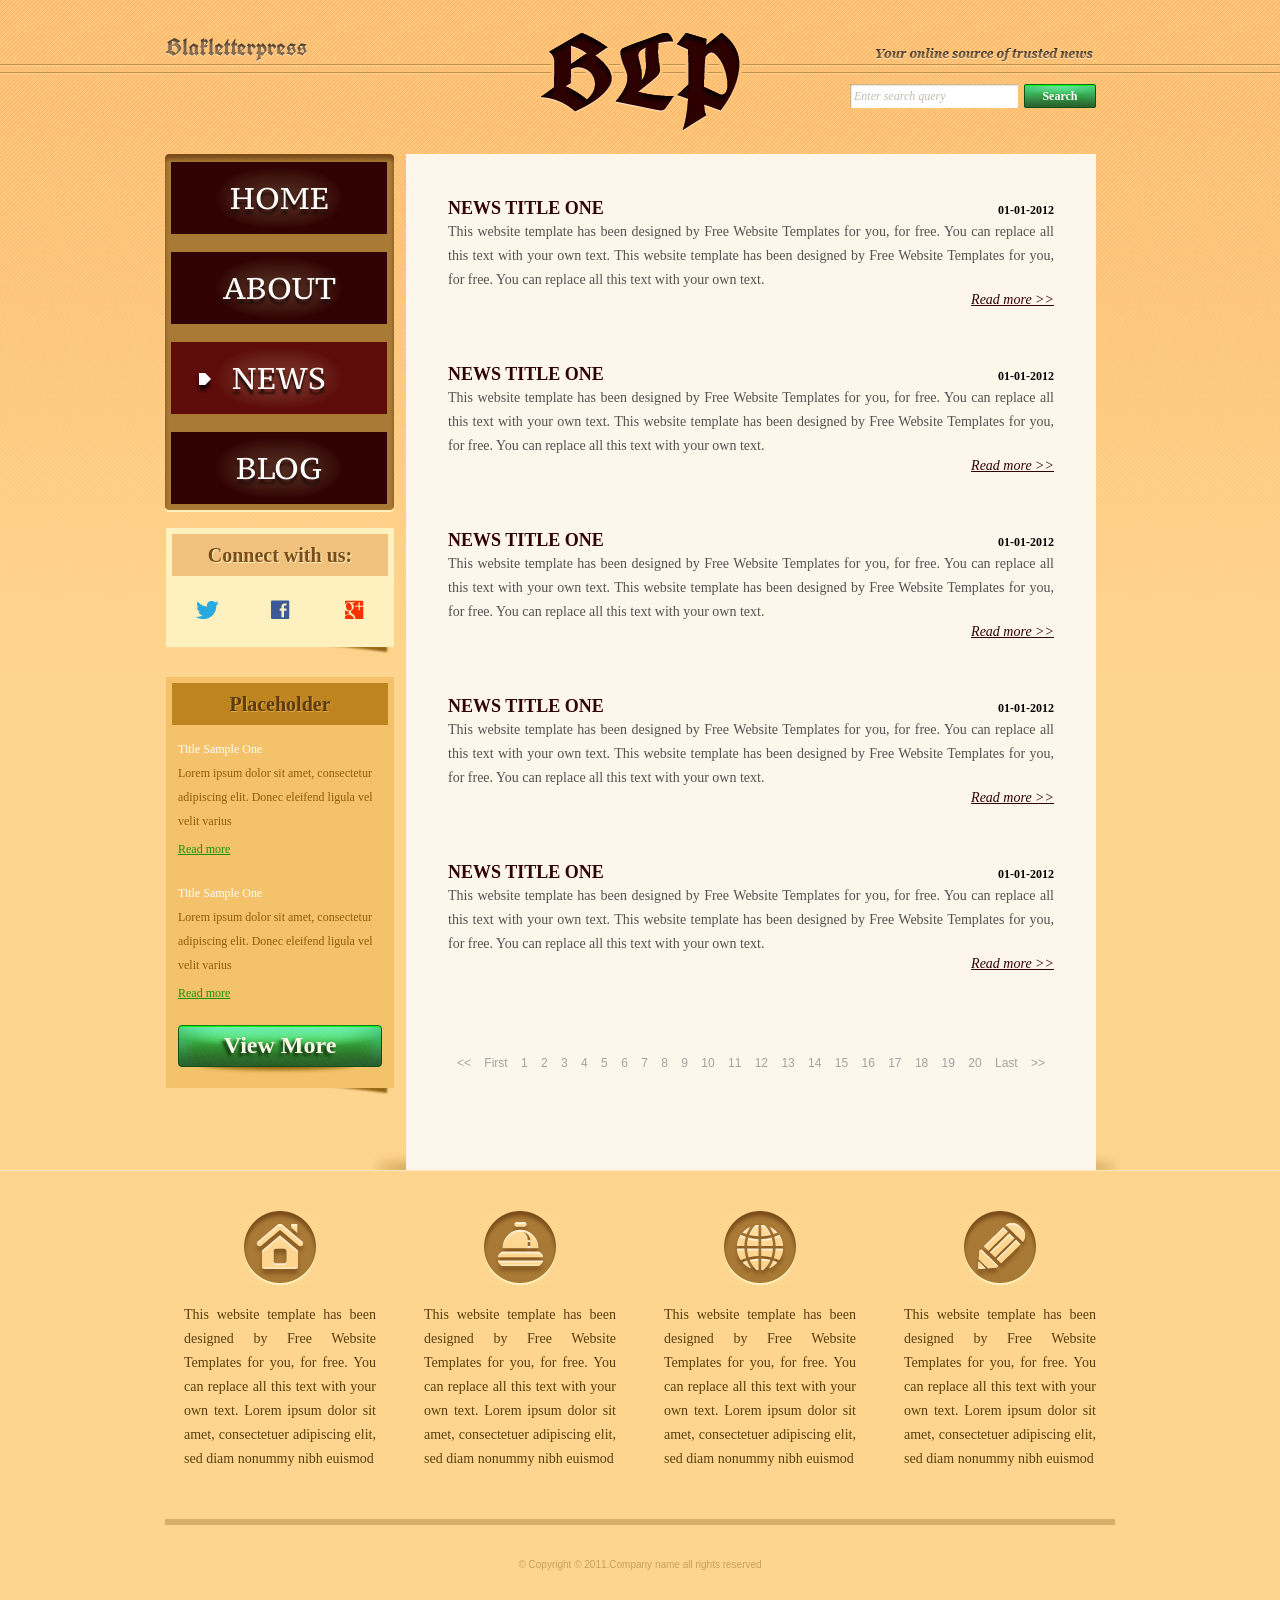
<file: news.html>
<!DOCTYPE html>
<!-- Website template by freewebsitetemplates.com -->
<html>
<head>
	<meta charset="UTF-8">
	<title>News - Blakletterpress Website Template</title>
	<link rel="stylesheet" href="css/style.css" type="text/css">
</head>
<body>
	<div id="page">
		<div id="header">
			<div id="motto">
				<a href="index.html" class="sitename"><img src="images/blakletterpress.png" height="24" width="142" alt="SiteName"></a>
				<p>
					<img src="images/header-text.png" height="14" width="218" alt="Text">
				</p>
			</div>
			<div id="logo">
				<a href="index.html"><img src="images/logo.png" alt="LOGO"></a>
			</div>
			<div id="searchbar">
				<form action="#" method="post">
					<input type="text" value="Enter search query" class="txtfield" onBlur="javascript:if(this.value==''){this.value=this.defaultValue;}" onFocus="javascript:if(this.value==this.defaultValue){this.value='';}">
					<input type="submit" value="Search" class="btn">
				</form>
			</div>
		</div>
		<div id="contents">
			<div id="main">
				<div class="body">
					<ul id="list">
						<li>
							<span class="time">01-01-2012</span>
							<h3>NEWS TITLE ONE</h3>
							<p>
								This website template has been designed by Free Website Templates for you, for free. You can replace all this text with your own text. This website template has been designed by Free Website Templates for you, for free. You can replace all this text with your own text.
							</p>
							<a href="news.html" class="more">Read more >></a>
						</li>
						<li>
							<span class="time">01-01-2012</span>
							<h3>NEWS TITLE ONE</h3>
							<p>
								This website template has been designed by Free Website Templates for you, for free. You can replace all this text with your own text. This website template has been designed by Free Website Templates for you, for free. You can replace all this text with your own text.
							</p>
							<a href="news.html" class="more">Read more >></a>
						</li>
						<li>
							<span class="time">01-01-2012</span>
							<h3>NEWS TITLE ONE</h3>
							<p>
								This website template has been designed by Free Website Templates for you, for free. You can replace all this text with your own text. This website template has been designed by Free Website Templates for you, for free. You can replace all this text with your own text.
							</p>
							<a href="news.html" class="more">Read more >></a>
						</li>
						<li>
							<span class="time">01-01-2012</span>
							<h3>NEWS TITLE ONE</h3>
							<p>
								This website template has been designed by Free Website Templates for you, for free. You can replace all this text with your own text. This website template has been designed by Free Website Templates for you, for free. You can replace all this text with your own text.
							</p>
							<a href="news.html" class="more">Read more >></a>
						</li>
						<li>
							<span class="time">01-01-2012</span>
							<h3>NEWS TITLE ONE</h3>
							<p>
								This website template has been designed by Free Website Templates for you, for free. You can replace all this text with your own text. This website template has been designed by Free Website Templates for you, for free. You can replace all this text with your own text.
							</p>
							<a href="news.html" class="more">Read more >></a>
						</li>
					</ul>
					<div id="pagination">
						<a href="news.html">&lt;&lt;</a> <a href="news.html">First</a> <a href="news.html">1</a> <a href="news.html">2</a> <a href="news.html">3</a> <a href="news.html">4</a> <a href="news.html">5</a> <a href="news.html">6</a> <a href="news.html">7</a> <a href="news.html">8</a> <a href="news.html">9</a> <a href="news.html">10</a> <a href="news.html">11</a> <a href="news.html">12</a> <a href="news.html">13</a> <a href="news.html">14</a> <a href="news.html">15</a> <a href="news.html">16</a> <a href="news.html">17</a> <a href="news.html">18</a> <a href="news.html">19</a> <a href="news.html">20</a> <a href="news.html">Last</a> <a href="news.html">&gt;&gt;</a>
					</div>
				</div>
			</div>
			<div id="sidebar">
				<div id="navigation">
					<div>
						<ul>
							<li>
								<a href="index.html">Home</a>
							</li>
							<li>
								<a href="about.html">About</a>
							</li>
							<li class="selected">
								<a href="news.html">News</a>
							</li>
							<li>
								<a href="blog.html">Blog</a>
							</li>
						</ul>
					</div>
				</div>
				<div class="section">
					<div id="connect">
						<h2>Connect with us:</h2>
						<a href="http://freewebsitetemplates.com/go/twitter/" target="_blank" class="twitter"></a> <a href="http://freewebsitetemplates.com/go/facebook/" target="_blank" class="facebook"></a> <a href="http://freewebsitetemplates.com/go/googleplus/" target="_blank" class="googleplus"></a>
					</div>
				</div>
				<div class="section">
					<div id="posts">
						<h2>Placeholder</h2>
						<ul>
							<li>
								<h5>Title Sample One</h5>
								<p>
									Lorem ipsum dolor sit amet, consectetur adipiscing elit. Donec eleifend ligula vel velit varius
								</p>
								<a href="news.html" class="more">Read more</a>
							</li>
							<li>
								<h5>Title Sample One</h5>
								<p>
									Lorem ipsum dolor sit amet, consectetur adipiscing elit. Donec eleifend ligula vel velit varius
								</p>
								<a href="news.html" class="more">Read more</a>
							</li>
						</ul>
						<a href="news.html" class="btn2">View More</a>
					</div>
				</div>
			</div>
		</div>
		<div id="footer">
			<div>
				<ul id="featured">
					<li>
						<a href="index.html" class="home"></a>
						<p>
							This website template has been designed by Free Website Templates for you, for free. You can replace all this text with your own text. Lorem ipsum dolor sit amet, consectetuer adipiscing elit, sed diam nonummy nibh euismod
						</p>
					</li>
					<li>
						<a href="index.html" class="bell"></a>
						<p>
							This website template has been designed by Free Website Templates for you, for free. You can replace all this text with your own text. Lorem ipsum dolor sit amet, consectetuer adipiscing elit, sed diam nonummy nibh euismod
						</p>
					</li>
					<li>
						<a href="index.html" class="globe"></a>
						<p>
							This website template has been designed by Free Website Templates for you, for free. You can replace all this text with your own text. Lorem ipsum dolor sit amet, consectetuer adipiscing elit, sed diam nonummy nibh euismod
						</p>
					</li>
					<li>
						<a href="index.html" class="pencil"></a>
						<p>
							This website template has been designed by Free Website Templates for you, for free. You can replace all this text with your own text. Lorem ipsum dolor sit amet, consectetuer adipiscing elit, sed diam nonummy nibh euismod
						</p>
					</li>
				</ul>
				<p id="footnote">
					© Copyright © 2011.Company name all rights reserved
				</p>
			</div>
		</div>
	</div>
</body>
</html>
</file>
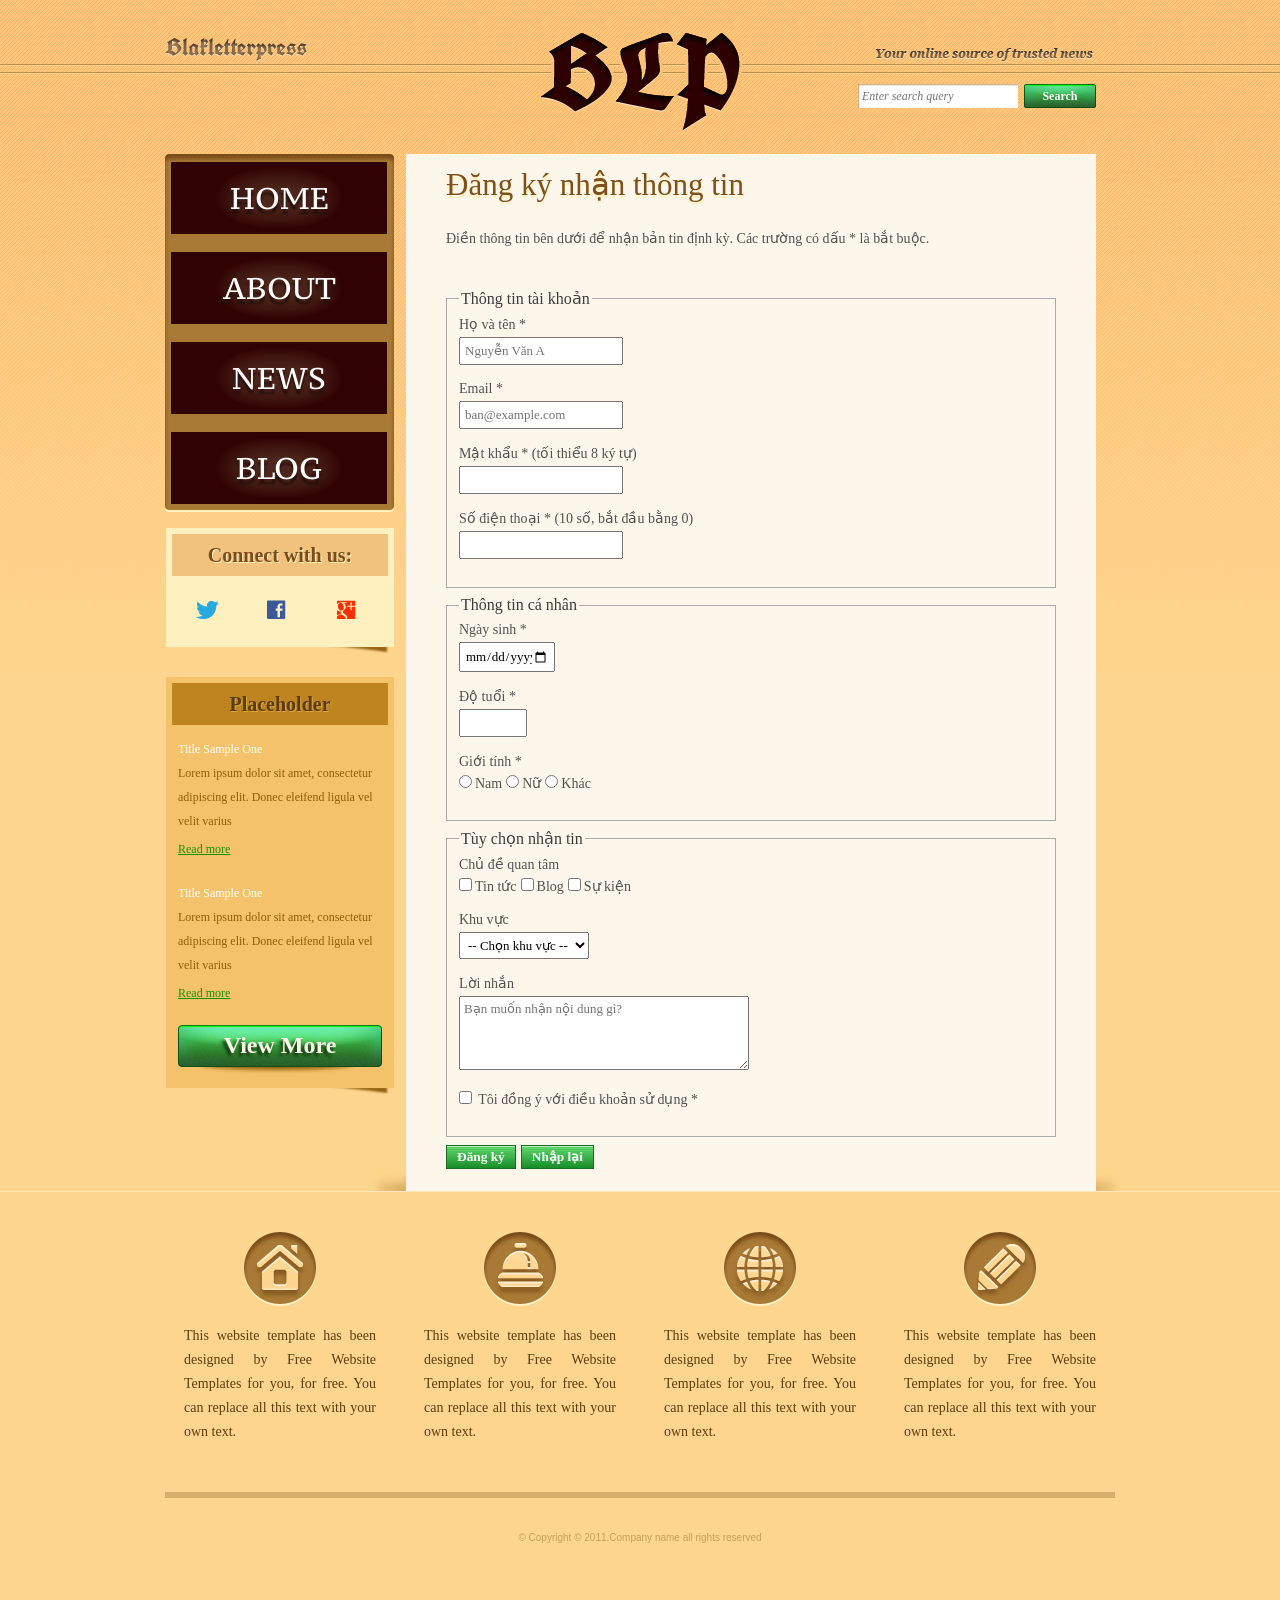
<file: register.html>
<!DOCTYPE html>
<html lang="vi">
<head>
	<meta charset="UTF-8">
	<meta name="description" content="Đăng ký nhận thông tin từ Blakletterpress">
	<title>Đăng ký nhận thông tin - Blakletterpress</title>
	<link rel="stylesheet" href="css/style.css" type="text/css">
</head>
<body>
	<div id="page">
		<header id="header">
			<div id="motto">
				<a href="index.html" class="sitename"><img src="images/blakletterpress.png" height="24" width="142" alt="Blakletterpress"></a>
				<p><img src="images/header-text.png" height="14" width="218" alt="Your online source of trusted news"></p>
			</div>
			<div id="logo"><a href="index.html"><img src="images/logo.png" alt="BLP logo"></a></div>
			<div id="searchbar">
				<form action="#" method="get">
					<input type="search" name="q" placeholder="Enter search query" class="txtfield" aria-label="Search">
					<input type="submit" value="Search" class="btn">
				</form>
			</div>
		</header>
		<div id="contents">
			<main id="main" class="register-main">
				<div class="body">
					<h1>Đăng ký nhận thông tin</h1>
					<p class="register-intro">Điền thông tin bên dưới để nhận bản tin định kỳ. Các trường có dấu * là bắt buộc.</p>
					<form class="register-form" action="#" method="post">
						<fieldset>
							<legend>Thông tin tài khoản</legend>
							<label for="full-name">Họ và tên *</label><input id="full-name" name="full_name" type="text" placeholder="Nguyễn Văn A" required>
							<label for="email">Email *</label><input id="email" name="email" type="email" placeholder="ban@example.com" required>
							<label for="password">Mật khẩu * (tối thiểu 8 ký tự)</label><input id="password" name="password" type="password" minlength="8" required>
							<label for="phone">Số điện thoại * (10 số, bắt đầu bằng 0)</label><input id="phone" name="phone" type="tel" pattern="0[0-9]{9}" required>
						</fieldset>
						<fieldset>
							<legend>Thông tin cá nhân</legend>
							<label for="birthday">Ngày sinh *</label><input id="birthday" name="birthday" type="date" required>
							<label for="age">Độ tuổi *</label><input id="age" name="age" type="number" min="1" max="120" required>
							<span class="field-label">Giới tính *</span>
							<div class="choice-group"><label><input type="radio" name="gender" value="nam" required>Nam</label><label><input type="radio" name="gender" value="nu">Nữ</label><label><input type="radio" name="gender" value="khac">Khác</label></div>
						</fieldset>
						<fieldset>
							<legend>Tùy chọn nhận tin</legend>
							<span class="field-label">Chủ đề quan tâm</span>
							<div class="choice-group"><label><input type="checkbox" name="topics" value="news">Tin tức</label><label><input type="checkbox" name="topics" value="blog">Blog</label><label><input type="checkbox" name="topics" value="events">Sự kiện</label></div>
							<label for="region">Khu vực</label><select id="region" name="region"><option value="">-- Chọn khu vực --</option><option>Miền Bắc</option><option>Miền Trung</option><option>Miền Nam</option></select>
							<label for="message">Lời nhắn</label><textarea id="message" name="message" rows="4" placeholder="Bạn muốn nhận nội dung gì?"></textarea>
							<div class="choice-group"><label><input type="checkbox" name="terms" required> Tôi đồng ý với điều khoản sử dụng *</label></div>
						</fieldset>
						<div class="form-actions"><button type="submit">Đăng ký</button><button type="reset">Nhập lại</button></div>
					</form>
				</div>
			</main>
			<aside id="sidebar">
				<nav id="navigation"><div><ul><li><a href="index.html">Home</a></li><li><a href="about.html">About</a></li><li><a href="news.html">News</a></li><li><a href="blog.html">Blog</a></li></ul></div></nav>
				<div class="section"><div id="connect"><h2>Connect with us:</h2><a href="#" class="twitter" aria-label="Twitter"></a><a href="#" class="facebook" aria-label="Facebook"></a><a href="#" class="googleplus" aria-label="Google Plus"></a></div></div>
				<div class="section"><div id="posts"><h2>Placeholder</h2><ul><li><h5>Title Sample One</h5><p>Lorem ipsum dolor sit amet, consectetur adipiscing elit. Donec eleifend ligula vel velit varius</p><a href="news.html" class="more">Read more</a></li><li><h5>Title Sample One</h5><p>Lorem ipsum dolor sit amet, consectetur adipiscing elit. Donec eleifend ligula vel velit varius</p><a href="news.html" class="more">Read more</a></li></ul><a href="news.html" class="btn2">View More</a></div></div>
			</aside>
		</div>
		<footer id="footer"><div><ul id="featured"><li><a href="index.html" class="home"></a><p>This website template has been designed by Free Website Templates for you, for free. You can replace all this text with your own text.</p></li><li><a href="index.html" class="bell"></a><p>This website template has been designed by Free Website Templates for you, for free. You can replace all this text with your own text.</p></li><li><a href="index.html" class="globe"></a><p>This website template has been designed by Free Website Templates for you, for free. You can replace all this text with your own text.</p></li><li><a href="index.html" class="pencil"></a><p>This website template has been designed by Free Website Templates for you, for free. You can replace all this text with your own text.</p></li></ul><p id="footnote">© Copyright © 2011.Company name all rights reserved</p></div></footer>
	</div>
</body>
</html>
</file>
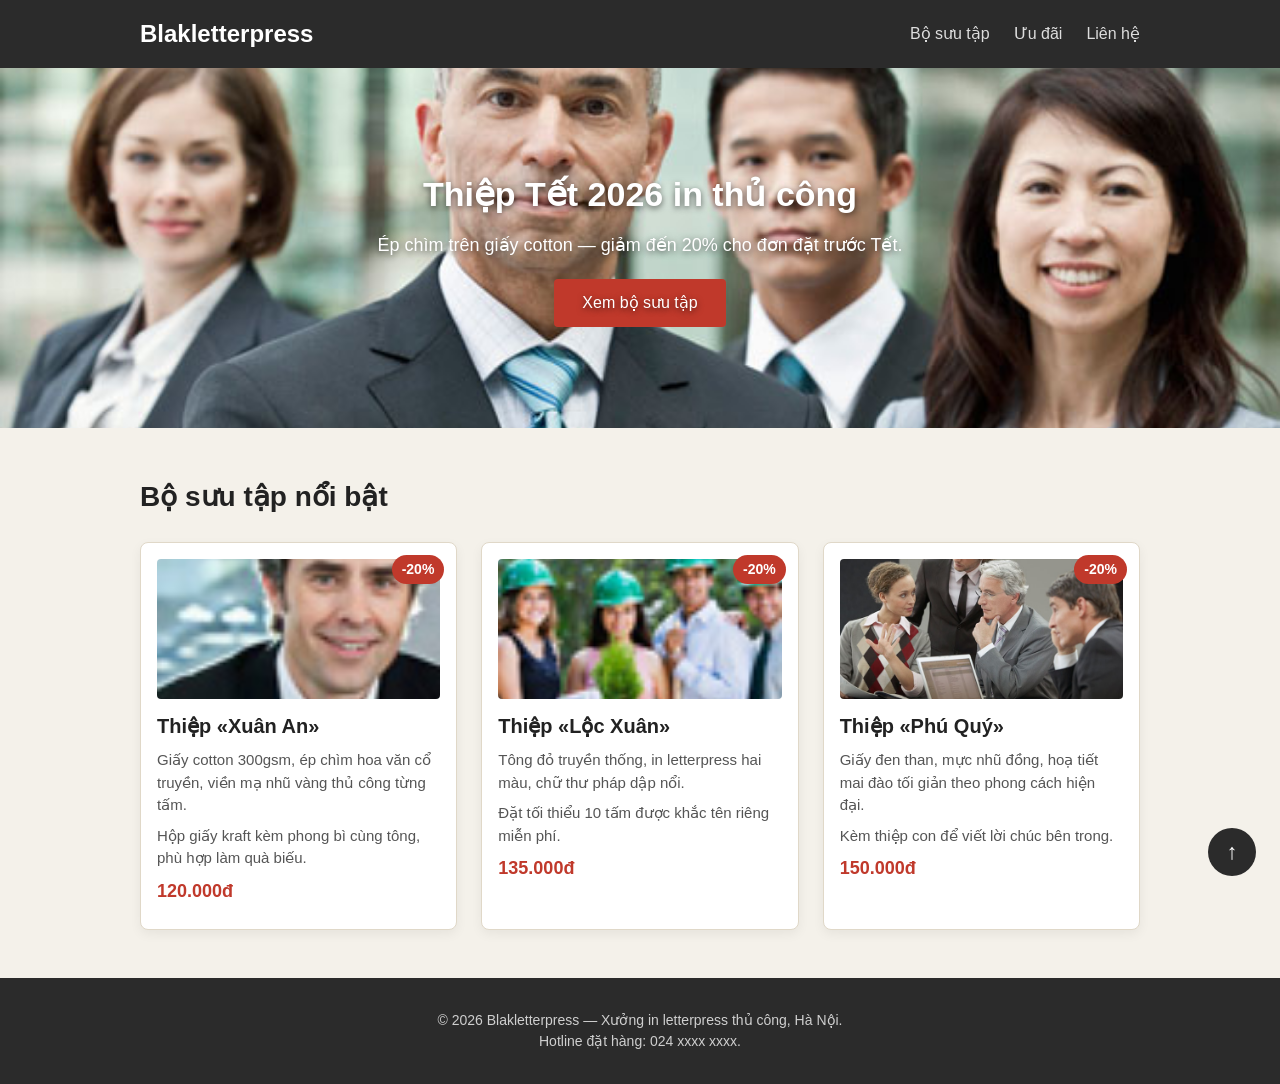
<file: Bai tap 1/trang.html>
<!DOCTYPE html>
<html lang="vi">
<head>
	<meta charset="UTF-8">
	<meta name="viewport" content="width=device-width, initial-scale=1.0">
	<title>Khuyến mãi thiệp Tết 2026 — Blakletterpress</title>
	<link rel="stylesheet" href="style-loi.css">
</head>
<body>
	<header class="site-header">
		<div class="header-inner">
			<a href="#" class="brand">Blakletterpress</a>
			<nav class="main-nav">
				<ul>
					<li><a href="#bo-suu-tap">Bộ sưu tập</a></li>
					<li><a href="#uu-dai">Ưu đãi</a></li>
					<li><a href="#lien-he">Liên hệ</a></li>
				</ul>
			</nav>
		</div>
	</header>

	<section class="hero">
		<img class="hero-bg" src="./images/team-large.jpg" alt="Xưởng in letterpress Blakletterpress">
		<div class="hero-overlay">
			<h1>Thiệp Tết 2026 in thủ công</h1>
			<p>Ép chìm trên giấy cotton — giảm đến 20% cho đơn đặt trước Tết.</p>
			<a href="#bo-suu-tap" class="hero-btn">Xem bộ sưu tập</a>
		</div>
	</section>

	<main>
		<section id="bo-suu-tap" class="products">
			<h2>Bộ sưu tập nổi bật</h2>
			<div class="card-list">

				<article class="card">
					<span class="badge">-20%</span>
					<img src="./images/smiling.jpg" alt="Thiệp Xuân An">
					<div class="card-body">
						<h3>Thiệp &laquo;Xuân An&raquo;</h3>
						<p>Giấy cotton 300gsm, ép chìm hoa văn cổ truyền, viền mạ nhũ vàng thủ công từng tấm.</p>
						<p>Hộp giấy kraft kèm phong bì cùng tông, phù hợp làm quà biếu.</p>
						<p class="price">120.000đ</p>
					</div>
				</article>

				<article class="card">
					<span class="badge">-20%</span>
					<img src="./images/ecofriends.jpg" alt="Thiệp Lộc Xuân">
					<div class="card-body">
						<h3>Thiệp &laquo;Lộc Xuân&raquo;</h3>
						<p>Tông đỏ truyền thống, in letterpress hai màu, chữ thư pháp dập nổi.</p>
						<p>Đặt tối thiểu 10 tấm được khắc tên riêng miễn phí.</p>
						<p class="price">135.000đ</p>
					</div>
				</article>

				<article class="card">
					<span class="badge">-20%</span>
					<img src="./images/meeting.jpg" alt="Thiệp Phú Quý">
					<div class="card-body">
						<h3>Thiệp &laquo;Phú Quý&raquo;</h3>
						<p>Giấy đen than, mực nhũ đồng, hoạ tiết mai đào tối giản theo phong cách hiện đại.</p>
						<p>Kèm thiệp con để viết lời chúc bên trong.</p>
						<p class="price">150.000đ</p>
					</div>
				</article>

			</div>
		</section>
	</main>

	<a href="#" class="back-to-top" aria-label="Lên đầu trang">↑</a>

	<footer id="lien-he" class="site-footer">
		<p>© 2026 Blakletterpress — Xưởng in letterpress thủ công, Hà Nội.</p>
		<p>Hotline đặt hàng: 024&nbsp;xxxx&nbsp;xxxx.</p>
	</footer>
</body>
</html>
</file>
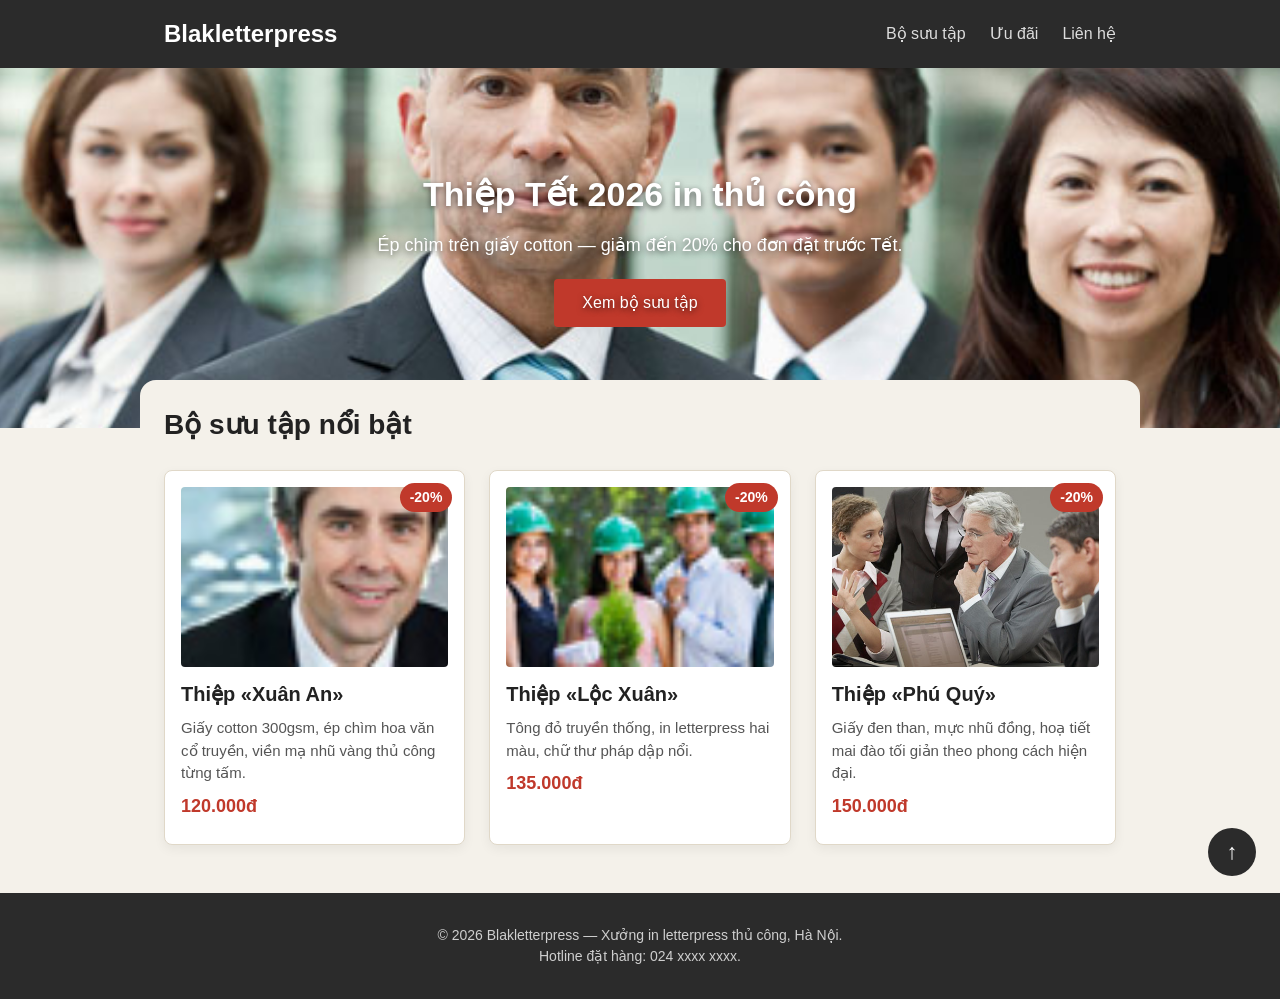
<file: Bai tap 2/trang.html>
<!DOCTYPE html>
<html lang="vi">
<head>
	<meta charset="UTF-8">
	<meta name="viewport" content="width=device-width, initial-scale=1.0">
	<title>Khuyến mãi thiệp Tết 2026 — Blakletterpress</title>
	<link rel="stylesheet" href="style-loi.css">
</head>
<body>
	<div class="page">
		<header class="site-header">
			<div class="header-inner">
				<a href="#" class="brand">Blakletterpress</a>
				<nav class="main-nav">
					<ul>
						<li><a href="#bo-suu-tap">Bộ sưu tập</a></li>
						<li><a href="#uu-dai">Ưu đãi</a></li>
						<li><a href="#lien-he">Liên hệ</a></li>
					</ul>
				</nav>
			</div>
		</header>

		<section class="hero">
			<img class="hero-bg" src="./images/team-large.jpg" alt="Xưởng in letterpress Blakletterpress">
			<div class="hero-overlay">
				<h1>Thiệp Tết 2026 in thủ công</h1>
				<p>Ép chìm trên giấy cotton — giảm đến 20% cho đơn đặt trước Tết.</p>
				<a href="#bo-suu-tap" class="hero-btn">Xem bộ sưu tập</a>
			</div>
		</section>

		<main>
			<section id="bo-suu-tap" class="products">
				<h2>Bộ sưu tập nổi bật</h2>
				<div class="card-list">

					<article class="card">
						<span class="badge">-20%</span>
						<img src="./images/smiling.jpg" alt="Thiệp Xuân An">
						<div class="card-body">
							<h3>Thiệp &laquo;Xuân An&raquo;</h3>
							<p>Giấy cotton 300gsm, ép chìm hoa văn cổ truyền, viền mạ nhũ vàng thủ công từng tấm.</p>
							<p class="price">120.000đ</p>
						</div>
					</article>

					<article class="card">
						<span class="badge">-20%</span>
						<img src="./images/ecofriends.jpg" alt="Thiệp Lộc Xuân">
						<div class="card-body">
							<h3>Thiệp &laquo;Lộc Xuân&raquo;</h3>
							<p>Tông đỏ truyền thống, in letterpress hai màu, chữ thư pháp dập nổi.</p>
							<p class="price">135.000đ</p>
						</div>
					</article>

					<article class="card">
						<span class="badge">-20%</span>
						<img src="./images/meeting.jpg" alt="Thiệp Phú Quý">
						<div class="card-body">
							<h3>Thiệp &laquo;Phú Quý&raquo;</h3>
							<p>Giấy đen than, mực nhũ đồng, hoạ tiết mai đào tối giản theo phong cách hiện đại.</p>
							<p class="price">150.000đ</p>
						</div>
					</article>

				</div>
			</section>
		</main>

		<a href="#" class="back-to-top" aria-label="Lên đầu trang">↑</a>

		<footer id="lien-he" class="site-footer">
			<p>© 2026 Blakletterpress — Xưởng in letterpress thủ công, Hà Nội.</p>
			<p>Hotline đặt hàng: 024&nbsp;xxxx&nbsp;xxxx.</p>
		</footer>
	</div>
</body>
</html>
</file>
<file: js/Bai2/css/style.css>
/* Website template by freewebsitetemplates.com */
@font-face {
	font-family: 'PTSerif-Caption';
	src: url('../fonts/PT_Serif-Caption-Web-Regular.eot');
	src: local('☺'), url('../fonts/PT_Serif-Caption-Web-Regular.woff') format('woff'), url('../fonts/PT_Serif-Caption-Web-Regular.ttf') format('truetype'), url('../fonts/PT_Serif-Caption-Web-Regular.svg') format('svg');
	font-weight: normal;
	font-style: normal;
}
@font-face {
	font-family: 'UnifrakturCook-Bold';
	src: url('../fonts/UnifrakturCook-Bold.eot');
	src: local('☺'), url('../fonts/UnifrakturCook-Bold.woff') format('woff'), url('../fonts/UnifrakturCook-Bold.ttf') format('truetype'), url('../fonts/UnifrakturCook-Bold.svg') format('svg');
	font-weight: normal;
	font-style: normal;
}
body {
	background: #fed58e url(../images/bg-body.png) repeat-x left top;
	font-family: Georgia, "Times New Roman", Times, serif;
	margin: 0;
}
#background {
}
#page {
	width: 960px;
	margin: 0 auto;
}
img {
	border: 0;
}
/*------------------------------ SPRITES ------------------------------*/
.btn, .btn2, #searchbar form input.txtfield, #navigation li, #navigation li a:hover, #navigation li.selected a {
	background: url(../images/interface.png) no-repeat;
}
#navigation, #navigation > div, #navigation ul {
	background-image: url(../images/bg-navigation.png);
	background-repeat: no-repeat;
}
#connect > a, #featured li > a {
	background: url(../images/icons.png) no-repeat;
}
.btn {
	background-position: -178px 0;
	color: #fcfefc;
	cursor: pointer;
	font-family: Georgia, "Times New Roman", Times, serif;
	font-size: 12px;
	font-weight: bold;
	height: 24px;
	line-height: 24px;
	width: 72px;
	padding: 0 0 4px;
	text-align: center;
}
.btn:hover {
	background-position: -260px 0;
}
.btn2 {
	background-position: 0 -32px;
	display: block;
	color: #fdf6ea;
	font-family: Georgia, "Times New Roman", Times, serif;
	font-size: 24px;
	font-weight: bold;
	height: 51px;
	line-height: 40px;
	width: 204px;
	text-align: center;
	text-decoration: none;
	text-shadow: -3px 3px 3px #173c13;
}
.btn2:hover {
	background-position: -216px -31px;
}
/*------------------------------ HEADER ------------------------------*/
#header {
	height: 106px;
	padding: 24px 0;
	text-align: center;
	position: relative
}
/** motto **/
#motto {
	text-align: right;
	padding: 13px 27px 15px 0;
}
a.sitename {
	float: left;
	display: inline-block;
	font-family: "UnifrakturCook-Bold";
	font-size: 24px;
	height: 24px;
	margin-left: 5px;
}
#motto p {
	display: inline-block;
	height: 24px;
	line-height: 24px;
	margin: 8px 0 0;
}
/** Logo **/
#logo {
	display: inline-block;
	position: absolute;
	left: 360px;
	top: 24px;
}
/** Searchbar **/
#searchbar {
	padding: 0 24px 15px 0;
	text-align: right;
}
#searchbar form {
	display: inline-block;
*float: right; /** Needed for IE7 **/
}
#searchbar form input {
	float: left;
	border: 0;
	margin: 0;
}
#searchbar input.txtfield {
	background-position: 0 0;
	color: #c3baaf;
	font-family: Georgia, "Times New Roman", Times, serif;
	font-size: 12px;
	font-style: italic;
	height: 24px;
	line-height: 24px;
	width: 160px;
	margin: 0 6px 0 0;
	padding: 0 4px;
}
/*------------------------------ CONTENTS ------------------------------*/
#contents {
	background: url(../images/content-shadow.png) no-repeat right bottom;
*display: inline-block; /** Needed for IE7 **/
}
#contents:after {
	clear:both;
	content:"";
	display:block;
	height:0;
	line-height:0;
	visibility:hidden;
}
#contents h1 {
	color: #7e501c;
	font-size: 31px;
	font-weight: normal;
	margin: 0 0 30px;
	text-align: justify;
	text-shadow: 0 3px #fdf2be;
}
#contents h1 a {
	color: #7e501c;
}
#contents h1 em {
	font-weight: bold;
	text-transform: uppercase;
}
#contents h2 {
	font-size: 20px;
	line-height: 42px;
	margin: 0 0 24px;
	text-align: center;
}
#contents h3 {
	color: #300302;
	font-size: 18px;
	line-height: 24px;
	margin: 0 0 0;
	text-transform: uppercase;
}
#contents h4 {
	color: #300302;
	font-size: 14px;
	line-height: 24px;
	margin: 0;
}
#contents p {
	color: #525252;
	font-size: 14px;
	line-height: 24px;
	margin: 0;
	padding: 0 0 30px;
	text-align: justify;
}
#contents p a {
	color: #525252;
}
#contents p a:hover {
	color: #e19320;
}
/** MAIN **/
#main {
	float: right;
	background-color: #fdf6ea;
	min-height: 982px;
	width: 666px;
	margin: 0 24px 0 12px;
	padding: 12px 12px 22px;
}
#main div.body {
	padding: 0 30px;
}
/** list **/
#list {
	list-style: none;
	margin: 30px 0;
	padding: 0;
}
#list li {
	display: inline-block;
	width: 100%;
	margin: 0 0 54px;
}
#list span.time {
	float: right;
	font-size: 12px;
	font-weight: bold;
	margin: 7px 0 0;
}
#list li p {
	padding-bottom: 0;
}
#list li a.more {
	float: right;
	color: #300302;
	font-size: 14px;
	font-style: italic;
}
#list li a.more:hover {
	color: #097a07;
}
/** pagination **/
#pagination {
	font-family: Arial, Helvetica, sans-serif;
	font-size: 12px;
	text-align: center;
}
#pagination a {
	color: #a2a2a1;
	margin: 0 3px;
	padding: 0 2px;
	text-decoration: none;
}
#pagination a:hover {
	color: #be841f;
}
/** gallery **/
#gallery {
	margin: 0 0 36px;
}
#gallery > div {
	margin: 0 0 14px;
}
#gallery ul {
	background-color: #ebe0ce;
	display: inline-block;
	list-style: none;
	width: 606px;
	margin: 0;
	padding: 6px 30px;
}
#gallery ul li {
	float: left;
	cursor: pointer;
	height: 48px;
	width: 78px;
	margin: 0 11px;
}
#gallery ul li:hover {
	filter:alpha(opacity=80);
	opacity: 0.8;
}
/** SIDEBAR **/
#sidebar {
	float: left;
	height: auto;
	width: 229px;
	margin-left: 5px;
}
#sidebar div.section {
	background: url(../images/box-shadow-bottom.png) no-repeat left bottom;
	margin: 0 0 24px;
	padding: 0 0 6px;
}
/** Navigation **/
#navigation {
	background-position: -468px bottom;
	margin: 0 0 16px;
	padding: 0 0 8px;
}
#navigation > div {
	background-position: 0 top;
	padding: 8px 0 0;
}
#navigation ul {
	background-position: -234px top;
	background-repeat: repeat-y;
	list-style: none;
	margin: 0;
	padding: 0 6px;
}
#navigation li {
	background-position: 0 -90px;
	height: 72px;
	width: 216px;
	margin-top: 18px;
}
#navigation li:hover, #navigation li.selected {
	background-position: -226px -90px;
}
#navigation li:first-child {
	margin-top: 0;
}
#navigation li a {
	color: #fffefd;
	display: block;
	font: 30px/72px "PTSerif-Caption";
	text-align: center;
	text-decoration: none;
	text-transform: uppercase;
	text-shadow: 0 5px 2px #27100c;
}
#navigation li a:hover, #navigation li.selected a {
	background-position: 24px -162px;
}
/** connect **/
#connect {
	background-color: #fef1bf;
	margin-left: 1px;
	padding: 6px;
}
#connect h2 {
	background-color: #f0c27e;
	color: #7b4c1a;
	text-shadow: 1px 1px #fdf2be;
}
#connect > a {
	display: inline-block;
	height: 19px;
	width: 23px;
	margin: 0 24px 18px;
}
#connect a.twitter {
	background-position: 0 0;
}
#connect a.facebook {
	background-position: -72px 0;
	width: 19px;
}
#connect a.googleplus {
	background-position: -141px 0;
	width: 22px;
}
/** Post **/
#posts {
	background-color: #f4c26b;
	margin-left: 1px;
	padding: 6px;
}
#posts h2 {
	background-color: #be841f;
	color: #5c3b10;
	margin-bottom: 12px;
	text-shadow: 1px 1px #dfa643;
}
#posts ul {
	list-style: none;
	margin: 0;
	padding: 0 6px;
	overflow: hidden;
}
#posts li {
	margin: 0 0 24px;
}
#posts h5 {
	color: #fff;
	font-size: 12px;
	font-weight: normal;
	line-height: 24px;
	margin: 0;
}
#posts p {
	color: #8f5e08;
	font-size: 12px;
	padding-bottom: 6px;
	text-align: left;
}
#posts a.more {
	color: #199209;
	font-size: 12px;
}
#posts a.more:hover {
	color: #bb8528;
}
#posts a.btn2 {
	margin: 0 auto 6px;
}
/** hover states **/
#contents h1 a:hover, #posts p a:hover {
	text-decoration: none;
}
/*------------------------------ FOOTER ------------------------------*/
#footer {
	border-top: 1px solid #ffe6bc;
	width: 100%;
	padding: 40px 0;
	position: absolute;
	left: 0;
}
#footer > div {
	width: 960px;
	margin: 0 auto;
}
/** featured **/
#featured {
	display: inline-block;
	list-style: none;
	margin: 0 0 30px;
	padding: 0;
}
#featured li {
	float: left;
	width: 192px;
	margin: 0 24px;
}
#featured li > a {
	display: block;
	height: 74px;
	width: 72px;
	margin: 0 auto 18px;
}
#featured li a.home {
	background-position: -91px -27px;
}
#featured li a.bell {
	background-position: -91px -112px;
}
#featured li a.globe {
	background-position: -91px -196px;
}
#featured li a.pencil {
	background-position: -91px -280px;
}
#featured li a.home:hover {
	background-position: 0 -27px;
}
#featured li a.bell:hover {
	background-position: 0 -112px;
}
#featured li a.globe:hover {
	background-position: 0 -196px;
}
#featured li a.pencil:hover {
	background-position: 0 -280px;
}
#featured li p {
	color: #593e0f;
	font: 14px/24px "Times New Roman", Times, serif;
	text-align: justify;
}
#featured li p a {
	color: #593e0f;
}
#featured li p a:hover {
	color: #bb8528;
}
#footnote {
	color: #c89f59;
	font-family: "Trebuchet MS", Arial, Helvetica, sans-serif;
	font-size: 10px;
	width: 950px;
	border-top: 6px solid #d6ae6a;
	margin: 0 auto;
	padding: 34px 0;
	text-align: center;
}
</file>
<file: js/Bai2/css/bai-js.css>
/* Bổ sung cho bài thực hành JavaScript — không sửa css/style.css gốc */
#ket-qua {
	background-color: #fef1bf;
	border: 1px solid #f0c27e;
	color: #300302;
	font: 13px/20px Consolas, "Courier New", monospace;
	min-height: 120px;
	margin: 12px 0 30px;
	padding: 12px;
	white-space: pre-wrap;
}
#contents code {
	background-color: #ebe0ce;
	font-family: Consolas, "Courier New", monospace;
	padding: 0 3px;
}
</file>
<file: js/Bai3/css/style.css>
/* Website template by freewebsitetemplates.com */
@font-face {
	font-family: 'PTSerif-Caption';
	src: url('../fonts/PT_Serif-Caption-Web-Regular.eot');
	src: local('☺'), url('../fonts/PT_Serif-Caption-Web-Regular.woff') format('woff'), url('../fonts/PT_Serif-Caption-Web-Regular.ttf') format('truetype'), url('../fonts/PT_Serif-Caption-Web-Regular.svg') format('svg');
	font-weight: normal;
	font-style: normal;
}
@font-face {
	font-family: 'UnifrakturCook-Bold';
	src: url('../fonts/UnifrakturCook-Bold.eot');
	src: local('☺'), url('../fonts/UnifrakturCook-Bold.woff') format('woff'), url('../fonts/UnifrakturCook-Bold.ttf') format('truetype'), url('../fonts/UnifrakturCook-Bold.svg') format('svg');
	font-weight: normal;
	font-style: normal;
}
body {
	background: #fed58e url(../images/bg-body.png) repeat-x left top;
	font-family: Georgia, "Times New Roman", Times, serif;
	margin: 0;
}
#background {
}
#page {
	width: 960px;
	margin: 0 auto;
}
img {
	border: 0;
}
/*------------------------------ SPRITES ------------------------------*/
.btn, .btn2, #searchbar form input.txtfield, #navigation li, #navigation li a:hover, #navigation li.selected a {
	background: url(../images/interface.png) no-repeat;
}
#navigation, #navigation > div, #navigation ul {
	background-image: url(../images/bg-navigation.png);
	background-repeat: no-repeat;
}
#connect > a, #featured li > a {
	background: url(../images/icons.png) no-repeat;
}
.btn {
	background-position: -178px 0;
	color: #fcfefc;
	cursor: pointer;
	font-family: Georgia, "Times New Roman", Times, serif;
	font-size: 12px;
	font-weight: bold;
	height: 24px;
	line-height: 24px;
	width: 72px;
	padding: 0 0 4px;
	text-align: center;
}
.btn:hover {
	background-position: -260px 0;
}
.btn2 {
	background-position: 0 -32px;
	display: block;
	color: #fdf6ea;
	font-family: Georgia, "Times New Roman", Times, serif;
	font-size: 24px;
	font-weight: bold;
	height: 51px;
	line-height: 40px;
	width: 204px;
	text-align: center;
	text-decoration: none;
	text-shadow: -3px 3px 3px #173c13;
}
.btn2:hover {
	background-position: -216px -31px;
}
/*------------------------------ HEADER ------------------------------*/
#header {
	height: 106px;
	padding: 24px 0;
	text-align: center;
	position: relative
}
/** motto **/
#motto {
	text-align: right;
	padding: 13px 27px 15px 0;
}
a.sitename {
	float: left;
	display: inline-block;
	font-family: "UnifrakturCook-Bold";
	font-size: 24px;
	height: 24px;
	margin-left: 5px;
}
#motto p {
	display: inline-block;
	height: 24px;
	line-height: 24px;
	margin: 8px 0 0;
}
/** Logo **/
#logo {
	display: inline-block;
	position: absolute;
	left: 360px;
	top: 24px;
}
/** Searchbar **/
#searchbar {
	padding: 0 24px 15px 0;
	text-align: right;
}
#searchbar form {
	display: inline-block;
*float: right; /** Needed for IE7 **/
}
#searchbar form input {
	float: left;
	border: 0;
	margin: 0;
}
#searchbar input.txtfield {
	background-position: 0 0;
	color: #c3baaf;
	font-family: Georgia, "Times New Roman", Times, serif;
	font-size: 12px;
	font-style: italic;
	height: 24px;
	line-height: 24px;
	width: 160px;
	margin: 0 6px 0 0;
	padding: 0 4px;
}
/*------------------------------ CONTENTS ------------------------------*/
#contents {
	background: url(../images/content-shadow.png) no-repeat right bottom;
*display: inline-block; /** Needed for IE7 **/
}
#contents:after {
	clear:both;
	content:"";
	display:block;
	height:0;
	line-height:0;
	visibility:hidden;
}
#contents h1 {
	color: #7e501c;
	font-size: 31px;
	font-weight: normal;
	margin: 0 0 30px;
	text-align: justify;
	text-shadow: 0 3px #fdf2be;
}
#contents h1 a {
	color: #7e501c;
}
#contents h1 em {
	font-weight: bold;
	text-transform: uppercase;
}
#contents h2 {
	font-size: 20px;
	line-height: 42px;
	margin: 0 0 24px;
	text-align: center;
}
#contents h3 {
	color: #300302;
	font-size: 18px;
	line-height: 24px;
	margin: 0 0 0;
	text-transform: uppercase;
}
#contents h4 {
	color: #300302;
	font-size: 14px;
	line-height: 24px;
	margin: 0;
}
#contents p {
	color: #525252;
	font-size: 14px;
	line-height: 24px;
	margin: 0;
	padding: 0 0 30px;
	text-align: justify;
}
#contents p a {
	color: #525252;
}
#contents p a:hover {
	color: #e19320;
}
/** MAIN **/
#main {
	float: right;
	background-color: #fdf6ea;
	min-height: 982px;
	width: 666px;
	margin: 0 24px 0 12px;
	padding: 12px 12px 22px;
}
#main div.body {
	padding: 0 30px;
}
/** list **/
#list {
	list-style: none;
	margin: 30px 0;
	padding: 0;
}
#list li {
	display: inline-block;
	width: 100%;
	margin: 0 0 54px;
}
#list span.time {
	float: right;
	font-size: 12px;
	font-weight: bold;
	margin: 7px 0 0;
}
#list li p {
	padding-bottom: 0;
}
#list li a.more {
	float: right;
	color: #300302;
	font-size: 14px;
	font-style: italic;
}
#list li a.more:hover {
	color: #097a07;
}
/** pagination **/
#pagination {
	font-family: Arial, Helvetica, sans-serif;
	font-size: 12px;
	text-align: center;
}
#pagination a {
	color: #a2a2a1;
	margin: 0 3px;
	padding: 0 2px;
	text-decoration: none;
}
#pagination a:hover {
	color: #be841f;
}
/** gallery **/
#gallery {
	margin: 0 0 36px;
}
#gallery > div {
	margin: 0 0 14px;
}
#gallery ul {
	background-color: #ebe0ce;
	display: inline-block;
	list-style: none;
	width: 606px;
	margin: 0;
	padding: 6px 30px;
}
#gallery ul li {
	float: left;
	cursor: pointer;
	height: 48px;
	width: 78px;
	margin: 0 11px;
}
#gallery ul li:hover {
	filter:alpha(opacity=80);
	opacity: 0.8;
}
/** SIDEBAR **/
#sidebar {
	float: left;
	height: auto;
	width: 229px;
	margin-left: 5px;
}
#sidebar div.section {
	background: url(../images/box-shadow-bottom.png) no-repeat left bottom;
	margin: 0 0 24px;
	padding: 0 0 6px;
}
/** Navigation **/
#navigation {
	background-position: -468px bottom;
	margin: 0 0 16px;
	padding: 0 0 8px;
}
#navigation > div {
	background-position: 0 top;
	padding: 8px 0 0;
}
#navigation ul {
	background-position: -234px top;
	background-repeat: repeat-y;
	list-style: none;
	margin: 0;
	padding: 0 6px;
}
#navigation li {
	background-position: 0 -90px;
	height: 72px;
	width: 216px;
	margin-top: 18px;
}
#navigation li:hover, #navigation li.selected {
	background-position: -226px -90px;
}
#navigation li:first-child {
	margin-top: 0;
}
#navigation li a {
	color: #fffefd;
	display: block;
	font: 30px/72px "PTSerif-Caption";
	text-align: center;
	text-decoration: none;
	text-transform: uppercase;
	text-shadow: 0 5px 2px #27100c;
}
#navigation li a:hover, #navigation li.selected a {
	background-position: 24px -162px;
}
/** connect **/
#connect {
	background-color: #fef1bf;
	margin-left: 1px;
	padding: 6px;
}
#connect h2 {
	background-color: #f0c27e;
	color: #7b4c1a;
	text-shadow: 1px 1px #fdf2be;
}
#connect > a {
	display: inline-block;
	height: 19px;
	width: 23px;
	margin: 0 24px 18px;
}
#connect a.twitter {
	background-position: 0 0;
}
#connect a.facebook {
	background-position: -72px 0;
	width: 19px;
}
#connect a.googleplus {
	background-position: -141px 0;
	width: 22px;
}
/** Post **/
#posts {
	background-color: #f4c26b;
	margin-left: 1px;
	padding: 6px;
}
#posts h2 {
	background-color: #be841f;
	color: #5c3b10;
	margin-bottom: 12px;
	text-shadow: 1px 1px #dfa643;
}
#posts ul {
	list-style: none;
	margin: 0;
	padding: 0 6px;
	overflow: hidden;
}
#posts li {
	margin: 0 0 24px;
}
#posts h5 {
	color: #fff;
	font-size: 12px;
	font-weight: normal;
	line-height: 24px;
	margin: 0;
}
#posts p {
	color: #8f5e08;
	font-size: 12px;
	padding-bottom: 6px;
	text-align: left;
}
#posts a.more {
	color: #199209;
	font-size: 12px;
}
#posts a.more:hover {
	color: #bb8528;
}
#posts a.btn2 {
	margin: 0 auto 6px;
}
/** hover states **/
#contents h1 a:hover, #posts p a:hover {
	text-decoration: none;
}
/*------------------------------ FOOTER ------------------------------*/
#footer {
	border-top: 1px solid #ffe6bc;
	width: 100%;
	padding: 40px 0;
	position: absolute;
	left: 0;
}
#footer > div {
	width: 960px;
	margin: 0 auto;
}
/** featured **/
#featured {
	display: inline-block;
	list-style: none;
	margin: 0 0 30px;
	padding: 0;
}
#featured li {
	float: left;
	width: 192px;
	margin: 0 24px;
}
#featured li > a {
	display: block;
	height: 74px;
	width: 72px;
	margin: 0 auto 18px;
}
#featured li a.home {
	background-position: -91px -27px;
}
#featured li a.bell {
	background-position: -91px -112px;
}
#featured li a.globe {
	background-position: -91px -196px;
}
#featured li a.pencil {
	background-position: -91px -280px;
}
#featured li a.home:hover {
	background-position: 0 -27px;
}
#featured li a.bell:hover {
	background-position: 0 -112px;
}
#featured li a.globe:hover {
	background-position: 0 -196px;
}
#featured li a.pencil:hover {
	background-position: 0 -280px;
}
#featured li p {
	color: #593e0f;
	font: 14px/24px "Times New Roman", Times, serif;
	text-align: justify;
}
#featured li p a {
	color: #593e0f;
}
#featured li p a:hover {
	color: #bb8528;
}
#footnote {
	color: #c89f59;
	font-family: "Trebuchet MS", Arial, Helvetica, sans-serif;
	font-size: 10px;
	width: 950px;
	border-top: 6px solid #d6ae6a;
	margin: 0 auto;
	padding: 34px 0;
	text-align: center;
}
</file>
<file: js/Bai3/css/bai-js.css>
/* Bổ sung cho bài thực hành JavaScript — không sửa css/style.css gốc */

/* ----- Dùng chung ----- */
#ket-qua {
	background-color: #fef1bf;
	border: 1px solid #f0c27e;
	color: #300302;
	font: 13px/20px Consolas, "Courier New", monospace;
	min-height: 60px;
	margin: 12px 0 30px;
	padding: 12px;
	white-space: pre-wrap;
}
#contents code {
	background-color: #ebe0ce;
	font-family: Consolas, "Courier New", monospace;
	padding: 0 3px;
}
#nut-khoa, #nut-dang, #nut-kiem-tra {
	background-color: #be841f;
	border: 0;
	color: #fffefd;
	cursor: pointer;
	font: bold 12px/24px Georgia, "Times New Roman", Times, serif;
	margin: 8px 0 0;
	padding: 0 12px;
}

/* ----- Bài A: thư viện ảnh ----- */
#gallery ul li.dang-chon {
	outline: 3px solid #be841f;
}
#chu-thich {
	font-size: 12px;
	font-style: italic;
	padding: 6px 0 0;
	text-align: center;
}

/* ----- Bài B: lọc tin và đăng tin nhanh ----- */
.an {
	display: none !important;
}
#list li p {
	max-height: 48px;
	overflow: hidden;
}
#list li p.day-du {
	max-height: none;
}
#list li button.more {
	background: none;
	border: 0;
	color: #300302;
	cursor: pointer;
	float: right;
	font: italic 14px Georgia, "Times New Roman", Times, serif;
	padding: 0;
}
#list li button.more:hover {
	color: #097a07;
}
#them-tin {
	background-color: #ebe0ce;
	margin: 30px 0 12px;
	padding: 12px;
}
#them-tin input, #them-tin textarea {
	border: 1px solid #c3baaf;
	box-sizing: border-box;
	display: block;
	font: 13px Georgia, "Times New Roman", Times, serif;
	margin: 6px 0;
	padding: 4px;
	width: 100%;
}
#bao-loi {
	color: #b3261e;
	font-size: 12px;
	min-height: 18px;
	padding: 6px 0 0;
}
#bo-dem, #khong-thay {
	font-size: 12px;
	font-style: italic;
	padding: 0;
}
</file>
<file: css/style.css>
/* Website template by freewebsitetemplates.com */
@font-face {
	font-family: 'PTSerif-Caption';
	src: url('../fonts/PT_Serif-Caption-Web-Regular.eot');
	src: local('☺'), url('../fonts/PT_Serif-Caption-Web-Regular.woff') format('woff'), url('../fonts/PT_Serif-Caption-Web-Regular.ttf') format('truetype'), url('../fonts/PT_Serif-Caption-Web-Regular.svg') format('svg');
	font-weight: normal;
	font-style: normal;
}
@font-face {
	font-family: 'UnifrakturCook-Bold';
	src: url('../fonts/UnifrakturCook-Bold.eot');
	src: local('☺'), url('../fonts/UnifrakturCook-Bold.woff') format('woff'), url('../fonts/UnifrakturCook-Bold.ttf') format('truetype'), url('../fonts/UnifrakturCook-Bold.svg') format('svg');
	font-weight: normal;
	font-style: normal;
}
body {
	background: #fed58e url(../images/bg-body.png) repeat-x left top;
	font-family: Georgia, "Times New Roman", Times, serif;
	margin: 0;
}
#background {
}
#page {
	width: 960px;
	margin: 0 auto;
}
img {
	border: 0;
}
/*------------------------------ SPRITES ------------------------------*/
.btn, .btn2, #searchbar form input.txtfield, #navigation li, #navigation li a:hover, #navigation li.selected a {
	background: url(../images/interface.png) no-repeat;
}
#navigation, #navigation > div, #navigation ul {
	background-image: url(../images/bg-navigation.png);
	background-repeat: no-repeat;
}
#connect > a, #featured li > a {
	background: url(../images/icons.png) no-repeat;
}
.btn {
	background-position: -178px 0;
	color: #fcfefc;
	cursor: pointer;
	font-family: Georgia, "Times New Roman", Times, serif;
	font-size: 12px;
	font-weight: bold;
	height: 24px;
	line-height: 24px;
	width: 72px;
	padding: 0 0 4px;
	text-align: center;
}
.btn:hover {
	background-position: -260px 0;
}
.btn2 {
	background-position: 0 -32px;
	display: block;
	color: #fdf6ea;
	font-family: Georgia, "Times New Roman", Times, serif;
	font-size: 24px;
	font-weight: bold;
	height: 51px;
	line-height: 40px;
	width: 204px;
	text-align: center;
	text-decoration: none;
	text-shadow: -3px 3px 3px #173c13;
}
.btn2:hover {
	background-position: -216px -31px;
}
/*------------------------------ HEADER ------------------------------*/
#header {
	height: 106px;
	padding: 24px 0;
	text-align: center;
	position: relative
}
/** motto **/
#motto {
	text-align: right;
	padding: 13px 27px 15px 0;
}
a.sitename {
	float: left;
	display: inline-block;
	font-family: "UnifrakturCook-Bold";
	font-size: 24px;
	height: 24px;
	margin-left: 5px;
}
#motto p {
	display: inline-block;
	height: 24px;
	line-height: 24px;
	margin: 8px 0 0;
}
/** Logo **/
#logo {
	display: inline-block;
	position: absolute;
	left: 360px;
	top: 24px;
}
/** Searchbar **/
#searchbar {
	padding: 0 24px 15px 0;
	text-align: right;
}
#searchbar form {
	display: inline-block;
*float: right; /** Needed for IE7 **/
}
#searchbar form input {
	float: left;
	border: 0;
	margin: 0;
}
#searchbar input.txtfield {
	background-position: 0 0;
	color: #c3baaf;
	font-family: Georgia, "Times New Roman", Times, serif;
	font-size: 12px;
	font-style: italic;
	height: 24px;
	line-height: 24px;
	width: 160px;
	margin: 0 6px 0 0;
	padding: 0 4px;
}
/*------------------------------ CONTENTS ------------------------------*/
#contents {
	background: url(../images/content-shadow.png) no-repeat right bottom;
*display: inline-block; /** Needed for IE7 **/
}
#contents:after {
	clear:both;
	content:"";
	display:block;
	height:0;
	line-height:0;
	visibility:hidden;
}
#contents h1 {
	color: #7e501c;
	font-size: 31px;
	font-weight: normal;
	margin: 0 0 30px;
	text-align: justify;
	text-shadow: 0 3px #fdf2be;
}
#contents h1 a {
	color: #7e501c;
}
#contents h1 em {
	font-weight: bold;
	text-transform: uppercase;
}
#contents h2 {
	font-size: 20px;
	line-height: 42px;
	margin: 0 0 24px;
	text-align: center;
}
#contents h3 {
	color: #300302;
	font-size: 18px;
	line-height: 24px;
	margin: 0 0 0;
	text-transform: uppercase;
}
#contents h4 {
	color: #300302;
	font-size: 14px;
	line-height: 24px;
	margin: 0;
}
#contents p {
	color: #525252;
	font-size: 14px;
	line-height: 24px;
	margin: 0;
	padding: 0 0 30px;
	text-align: justify;
}
#contents p a {
	color: #525252;
}
#contents p a:hover {
	color: #e19320;
}
/** MAIN **/
#main {
	float: right;
	background-color: #fdf6ea;
	min-height: 982px;
	width: 666px;
	margin: 0 24px 0 12px;
	padding: 12px 12px 22px;
}
#main div.body {
	padding: 0 30px;
}
/** list **/
#list {
	list-style: none;
	margin: 30px 0;
	padding: 0;
}
#list li {
	display: inline-block;
	width: 100%;
	margin: 0 0 54px;
}
#list span.time {
	float: right;
	font-size: 12px;
	font-weight: bold;
	margin: 7px 0 0;
}
#list li p {
	padding-bottom: 0;
}
#list li a.more {
	float: right;
	color: #300302;
	font-size: 14px;
	font-style: italic;
}
#list li a.more:hover {
	color: #097a07;
}
/** pagination **/
#pagination {
	font-family: Arial, Helvetica, sans-serif;
	font-size: 12px;
	text-align: center;
}
#pagination a {
	color: #a2a2a1;
	margin: 0 3px;
	padding: 0 2px;
	text-decoration: none;
}
#pagination a:hover {
	color: #be841f;
}
/** gallery **/
#gallery {
	margin: 0 0 36px;
}
#gallery > div {
	margin: 0 0 14px;
}
#gallery ul {
	background-color: #ebe0ce;
	display: inline-block;
	list-style: none;
	width: 606px;
	margin: 0;
	padding: 6px 30px;
}
#gallery ul li {
	float: left;
	cursor: pointer;
	height: 48px;
	width: 78px;
	margin: 0 11px;
}
#gallery ul li:hover {
	filter:alpha(opacity=80);
	opacity: 0.8;
}
/** SIDEBAR **/
#sidebar {
	float: left;
	height: auto;
	width: 229px;
	margin-left: 5px;
}
#sidebar div.section {
	background: url(../images/box-shadow-bottom.png) no-repeat left bottom;
	margin: 0 0 24px;
	padding: 0 0 6px;
}
/** Navigation **/
#navigation {
	background-position: -468px bottom;
	margin: 0 0 16px;
	padding: 0 0 8px;
}
#navigation > div {
	background-position: 0 top;
	padding: 8px 0 0;
}
#navigation ul {
	background-position: -234px top;
	background-repeat: repeat-y;
	list-style: none;
	margin: 0;
	padding: 0 6px;
}
#navigation li {
	background-position: 0 -90px;
	height: 72px;
	width: 216px;
	margin-top: 18px;
}
#navigation li:hover, #navigation li.selected {
	background-position: -226px -90px;
}
#navigation li:first-child {
	margin-top: 0;
}
#navigation li a {
	color: #fffefd;
	display: block;
	font: 30px/72px "PTSerif-Caption";
	text-align: center;
	text-decoration: none;
	text-transform: uppercase;
	text-shadow: 0 5px 2px #27100c;
}
#navigation li a:hover, #navigation li.selected a {
	background-position: 24px -162px;
}
/** connect **/
#connect {
	background-color: #fef1bf;
	margin-left: 1px;
	padding: 6px;
}
#connect h2 {
	background-color: #f0c27e;
	color: #7b4c1a;
	text-shadow: 1px 1px #fdf2be;
}
#connect > a {
	display: inline-block;
	height: 19px;
	width: 23px;
	margin: 0 24px 18px;
}
#connect a.twitter {
	background-position: 0 0;
}
#connect a.facebook {
	background-position: -72px 0;
	width: 19px;
}
#connect a.googleplus {
	background-position: -141px 0;
	width: 22px;
}
/** Post **/
#posts {
	background-color: #f4c26b;
	margin-left: 1px;
	padding: 6px;
}
#posts h2 {
	background-color: #be841f;
	color: #5c3b10;
	margin-bottom: 12px;
	text-shadow: 1px 1px #dfa643;
}
#posts ul {
	list-style: none;
	margin: 0;
	padding: 0 6px;
	overflow: hidden;
}
#posts li {
	margin: 0 0 24px;
}
#posts h5 {
	color: #fff;
	font-size: 12px;
	font-weight: normal;
	line-height: 24px;
	margin: 0;
}
#posts p {
	color: #8f5e08;
	font-size: 12px;
	padding-bottom: 6px;
	text-align: left;
}
#posts a.more {
	color: #199209;
	font-size: 12px;
}
#posts a.more:hover {
	color: #bb8528;
}
#posts a.btn2 {
	margin: 0 auto 6px;
}
/** hover states **/
#contents h1 a:hover, #posts p a:hover {
	text-decoration: none;
}
/*------------------------------ FOOTER ------------------------------*/
#footer {
	border-top: 1px solid #ffe6bc;
	width: 100%;
	padding: 40px 0;
	position: absolute;
	left: 0;
}
#footer > div {
	width: 960px;
	margin: 0 auto;
}
/** featured **/
#featured {
	display: inline-block;
	list-style: none;
	margin: 0 0 30px;
	padding: 0;
}
#featured li {
	float: left;
	width: 192px;
	margin: 0 24px;
}
#featured li > a {
	display: block;
	height: 74px;
	width: 72px;
	margin: 0 auto 18px;
}
#featured li a.home {
	background-position: -91px -27px;
}
#featured li a.bell {
	background-position: -91px -112px;
}
#featured li a.globe {
	background-position: -91px -196px;
}
#featured li a.pencil {
	background-position: -91px -280px;
}
#featured li a.home:hover {
	background-position: 0 -27px;
}
#featured li a.bell:hover {
	background-position: 0 -112px;
}
#featured li a.globe:hover {
	background-position: 0 -196px;
}
#featured li a.pencil:hover {
	background-position: 0 -280px;
}
#featured li p {
	color: #593e0f;
	font: 14px/24px "Times New Roman", Times, serif;
	text-align: justify;
}
#featured li p a {
	color: #593e0f;
}
#featured li p a:hover {
	color: #bb8528;
}
#footnote {
	color: #c89f59;
	font-family: "Trebuchet MS", Arial, Helvetica, sans-serif;
	font-size: 10px;
	width: 950px;
	border-top: 6px solid #d6ae6a;
	margin: 0 auto;
	padding: 34px 0;
	text-align: center;
}

/*------------------------------ NEW PAGES ------------------------------*/
.register-main,
.media-main {
	min-height: 982px !important;
}
.register-main .body,
.media-main .body {
	padding: 0 28px !important;
}
.register-main h1,
.media-main h1 {
	margin-bottom: 24px !important;
}
.register-intro {
	margin-bottom: 8px !important;
}
.register-form fieldset {
	border: 1px solid #aaa;
	margin: 0 0 8px;
	padding: 8px 12px 12px;
}
.register-form legend {
	color: #3d3d3d;
	font-size: 16px;
}
.register-form label,
.register-form .field-label {
	color: #525252;
	display: block;
	font-size: 14px;
	margin: 0 0 4px;
}
.register-form input[type="text"],
.register-form input[type="email"],
.register-form input[type="password"],
.register-form input[type="tel"],
.register-form input[type="date"],
.register-form input[type="number"],
.register-form select,
.register-form textarea {
	box-sizing: border-box;
	font-family: Georgia, "Times New Roman", Times, serif;
	font-size: 13px;
	margin-bottom: 16px;
	max-width: 100%;
	padding: 4px;
}
.register-form input[type="text"],
.register-form input[type="email"],
.register-form input[type="password"],
.register-form input[type="tel"] { width: 164px; }
.register-form input[type="date"] { width: 96px; }
.register-form input[type="number"] { width: 68px; }
.register-form textarea { width: 290px; }
.register-form .choice-group { margin: 0 0 16px; }
.register-form .choice-group label {
	display: inline-block;
	margin: 0 4px 0 0;
}
.register-form .choice-group input { margin: 0 3px 0 0; }
.register-form .form-actions { margin-top: 0; }
.register-form button {
	background: linear-gradient(#61d86d, #178d28);
	border: 1px solid #176b22;
	box-shadow: inset 0 1px rgba(255,255,255,.55);
	color: #fff;
	cursor: pointer;
	font-family: Georgia, "Times New Roman", Times, serif;
	font-weight: bold;
	margin-right: 5px;
	padding: 3px 10px;
}
.media-main .body { text-align: center; }
.media-main h1 { text-align: left !important; }
.media-main .meta,
.media-main .media-copy { text-align: left; }
.media-main figure { margin: 0 auto 20px; }
.media-main figure img,
.media-main video,
.media-main iframe { display: block; max-width: 100%; margin: 0 auto; }
.media-main figure img { width: 606px; height: auto; }
.media-main figcaption { color: #525252; font-size: 13px; text-align: left; }
.media-main h2 { margin: 0 0 14px !important; }
.media-main .media-copy { padding-bottom: 20px !important; }
.media-main video { background: #222; height: 325px; width: 606px; }
.media-main audio { display: block; margin: 0 0 20px; width: 300px; }
.media-main iframe { border: 0; height: 235px; width: 606px; }
.media-main .tags { font-size: 13px; padding-bottom: 0 !important; }
</file>
<file: Bai tap 1/style-loi.css>
/* =====================================================================
   Blakletterpress — Trang khuyến mãi thiệp Tết 2026
   HOẠT ĐỘNG 1 — CSS ĐÃ CÀI LỖI (chủ đề: Box model + Position).

   Trang này đáng lẽ hiển thị như sau:
   - Thanh menu trên cùng DÍNH lại khi cuộn (sticky) và luôn nằm trên ảnh.
   - Ảnh hero phủ kín khung, chữ tiêu đề nằm CHÍNH GIỮA ảnh.
   - Ba thẻ sản phẩm xếp thành MỘT HÀNG, mỗi thẻ có nhãn "-20%" ở GÓC TRÊN
     BÊN PHẢI của chính thẻ đó; ảnh và chữ nằm gọn trong thẻ.
   - Nút "↑" nổi cố định ở GÓC DƯỚI BÊN PHẢI màn hình khi cuộn.

   Hiện tại bố cục đang VỠ. Nhiệm vụ của bạn (KHÔNG dùng AI): tìm và sửa
   các lỗi box model / position để trang hiển thị đúng như mô tả trên.
   ===================================================================== */

* {
	margin: 0;
	padding: 0;
}

body {
	font-family: "Segoe UI", Arial, sans-serif;
	color: #222;
	background: #f4f1ea;
	line-height: 1.5;
}

a {
	color: inherit;
}

/* ===== Header / thanh điều hướng ===== */
.site-header {
	background: #2b2b2b;
	position: sticky;
	top: 0;
	z-index: 100;
}

.header-inner {
	max-width: 1000px;
	margin: 0 auto;
	padding: 16px 24px;
	display: flex;
	align-items: center;
	justify-content: space-between;
}

.brand {
	color: #fff;
	font-size: 24px;
	font-weight: bold;
	text-decoration: none;
}

.main-nav ul {
	list-style: none;
	display: flex;
	gap: 24px;
}

.main-nav a {
	color: #ddd;
	text-decoration: none;
}

.main-nav a:hover {
	color: #fff;
}

/* ===== Hero ===== */
.hero {
	position: relative;
	height: 360px;
	overflow: hidden;
}

.hero-bg {
	width: 100%;
	height: 100%;
	object-fit: cover;
	display: block;
}

.hero-overlay {
	position: absolute;
	top: 50%;
	left: 50%;
	transform: translate(-50%, -50%);
	width: 80%;
	max-width: 560px;
	text-align: center;
	color: #fff;
	text-shadow: 0 2px 6px rgba(0, 0, 0, 0.6);
	z-index: 5;
}

.hero-overlay h1 {
	font-size: 34px;
	margin-bottom: 12px;
}

.hero-overlay p {
	font-size: 18px;
	margin-bottom: 20px;
}

.hero-btn {
	display: inline-block;
	padding: 12px 28px;
	background: #c0392b;
	color: #fff;
	text-decoration: none;
	border-radius: 4px;
}

/* ===== Khu sản phẩm ===== */
.products {
	max-width: 1000px;
	margin: 48px auto;
	padding: 0 24px;
}

.products h2 {
	margin-bottom: 24px;
	font-size: 28px;
}

.card-list {
	display: flex;
	flex-wrap: wrap;
	gap: 24px;
}

.card {
	flex: 0 0 calc((100% - 48px) / 3);
	min-height: 300px;
	box-sizing: border-box;
	position: relative;
	overflow: hidden;
	background: #fff;
	border: 1px solid #e0d8c8;
	border-radius: 8px;
	padding: 16px;
	box-shadow: 0 4px 12px rgba(0, 0, 0, 0.06);
}

.badge {
	position: absolute;
	top: 12px;
	right: 12px;
	background: #c0392b;
	color: #fff;
	font-size: 14px;
	font-weight: bold;
	padding: 4px 10px;
	border-radius: 20px;
	z-index: 3;
}

.card img {
	display: block;
	width: 100%;
	height: 140px;
	object-fit: cover;
	border-radius: 4px;
}

.card-body h3 {
	margin: 12px 0 8px;
	font-size: 20px;
}

.card-body p {
	margin-bottom: 8px;
	font-size: 15px;
	color: #555;
}

.card-body .price {
	color: #c0392b;
	font-weight: bold;
	font-size: 18px;
}

/* ===== Nút lên đầu trang ===== */
.back-to-top {
	position: fixed;
	bottom: 24px;
	right: 24px;
	width: 48px;
	height: 48px;
	background: #2b2b2b;
	color: #fff;
	text-align: center;
	line-height: 48px;
	font-size: 22px;
	text-decoration: none;
	border-radius: 50%;
	z-index: 200;
}

/* ===== Footer ===== */
.site-footer {
	margin-top: 48px;
	padding: 32px 24px;
	background: #2b2b2b;
	color: #cfcfcf;
	text-align: center;
	font-size: 14px;
}
</file>
<file: Bai tap 2/style-loi.css>
/* =====================================================================
   Blakletterpress — Trang khuyến mãi thiệp Tết 2026
   HOẠT ĐỘNG 2 — CSS cho phần DÙNG GenAI (chủ đề: Box model + Position).

   Khác với Hoạt động 1, ở đây trang trông GẦN NHƯ đúng: nhìn lướt qua thấy
   ổn, nhưng vẫn còn MỘT VÀI LỖI TINH VI về box model / position mà bạn phải
   phát hiện qua quan sát kỹ + DevTools (ví dụ: cuộn trang để kiểm tra menu,
   xem nhãn "-20%" có đủ trên mọi thẻ không, thu hẹp cửa sổ xem thẻ có bị
   rớt hàng không).

   QUAN TRỌNG: trong file này CŨNG có những đoạn code TRÔNG "thừa/lạ" nhưng
   thực ra ĐANG ĐÚNG và CẦN THIẾT. AI hay "sửa nhầm" chúng. Nhiệm vụ của bạn
   là chỉ sửa lỗi thật và BẢO VỆ những đoạn đúng (xem yêu cầu trong de-bai.md).
   ===================================================================== */

* {
	margin: 0;
	padding: 0;
	box-sizing: border-box;
}

body {
	font-family: "Segoe UI", Arial, sans-serif;
	color: #222;
	background: #f4f1ea;
	line-height: 1.5;
}

a {
	color: inherit;
}

.page {
	/* Chặn phần hero phóng to tràn ngang mà không tạo scroll container,
	   để header sticky vẫn bám theo viewport. */
	overflow-x: clip;
}

/* ===== Header / thanh điều hướng ===== */
.site-header {
	background: #2b2b2b;
	position: sticky;
	top: 0;
	z-index: 100;
}

.header-inner {
	max-width: 1000px;
	margin: 0 auto;
	padding: 16px 24px;
	display: flex;
	align-items: center;
	justify-content: space-between;
}

.brand {
	color: #fff;
	font-size: 24px;
	font-weight: bold;
	text-decoration: none;
}

.main-nav ul {
	list-style: none;
	display: flex;
	gap: 24px;
}

.main-nav a {
	color: #ddd;
	text-decoration: none;
}

.main-nav a:hover {
	color: #fff;
}

/* ===== Hero ===== */
.hero {
	position: relative;
	height: 360px;
	overflow: hidden;
}

.hero-bg {
	width: 100%;
	height: 100%;
	object-fit: cover;
	transform: scale(1.08);
}

.hero-overlay {
	position: absolute;
	top: 50%;
	left: 50%;
	transform: translate(-50%, -50%);
	width: 80%;
	max-width: 560px;
	text-align: center;
	color: #fff;
	text-shadow: 0 2px 6px rgba(0, 0, 0, 0.6);
}

.hero-overlay h1 {
	font-size: 34px;
	margin-bottom: 12px;
}

.hero-overlay p {
	font-size: 18px;
	margin-bottom: 20px;
}

.hero-btn {
	display: inline-block;
	padding: 12px 28px;
	background: #c0392b;
	color: #fff;
	text-decoration: none;
	border-radius: 4px;
}

/* ===== Khu sản phẩm ===== */
.products {
	max-width: 1000px;
	margin: -48px auto 48px;
	padding: 24px 24px 0;
	position: relative;
	z-index: 1;
	background: #f4f1ea;
	border-radius: 16px 16px 0 0;
}

.products h2 {
	margin-bottom: 24px;
	font-size: 28px;
}

.card-list {
	display: flex;
	flex-wrap: wrap;
	gap: 24px;
}

.card {
	flex: 0 0 calc((100% - 48px) / 3);
	min-height: 320px;
	position: relative;
	background: #fff;
	border: 1px solid #e0d8c8;
	border-radius: 8px;
	padding: 16px;
	box-shadow: 0 4px 12px rgba(0, 0, 0, 0.06);
}

.badge {
	position: absolute;
	top: 12px;
	right: 12px;
	background: #c0392b;
	color: #fff;
	font-size: 14px;
	font-weight: bold;
	padding: 4px 10px;
	border-radius: 20px;
	z-index: 3;
}

.card img {
	display: block;
	width: 100%;
	height: 180px;
	object-fit: cover;
	border-radius: 4px;
	position: relative;
	z-index: 2;
}

.card-body h3 {
	margin: 12px 0 8px;
	font-size: 20px;
}

.card-body p {
	margin-bottom: 8px;
	font-size: 15px;
	color: #555;
}

.card-body .price {
	color: #c0392b;
	font-weight: bold;
	font-size: 18px;
}

/* ===== Nút lên đầu trang ===== */
.back-to-top {
	position: fixed;
	bottom: 24px;
	right: 24px;
	width: 48px;
	height: 48px;
	background: #2b2b2b;
	color: #fff;
	text-align: center;
	line-height: 48px;
	font-size: 22px;
	text-decoration: none;
	border-radius: 50%;
	z-index: 200;
}

/* ===== Footer ===== */
.site-footer {
	padding: 32px 24px;
	background: #2b2b2b;
	color: #cfcfcf;
	text-align: center;
	font-size: 14px;
}
</file>
